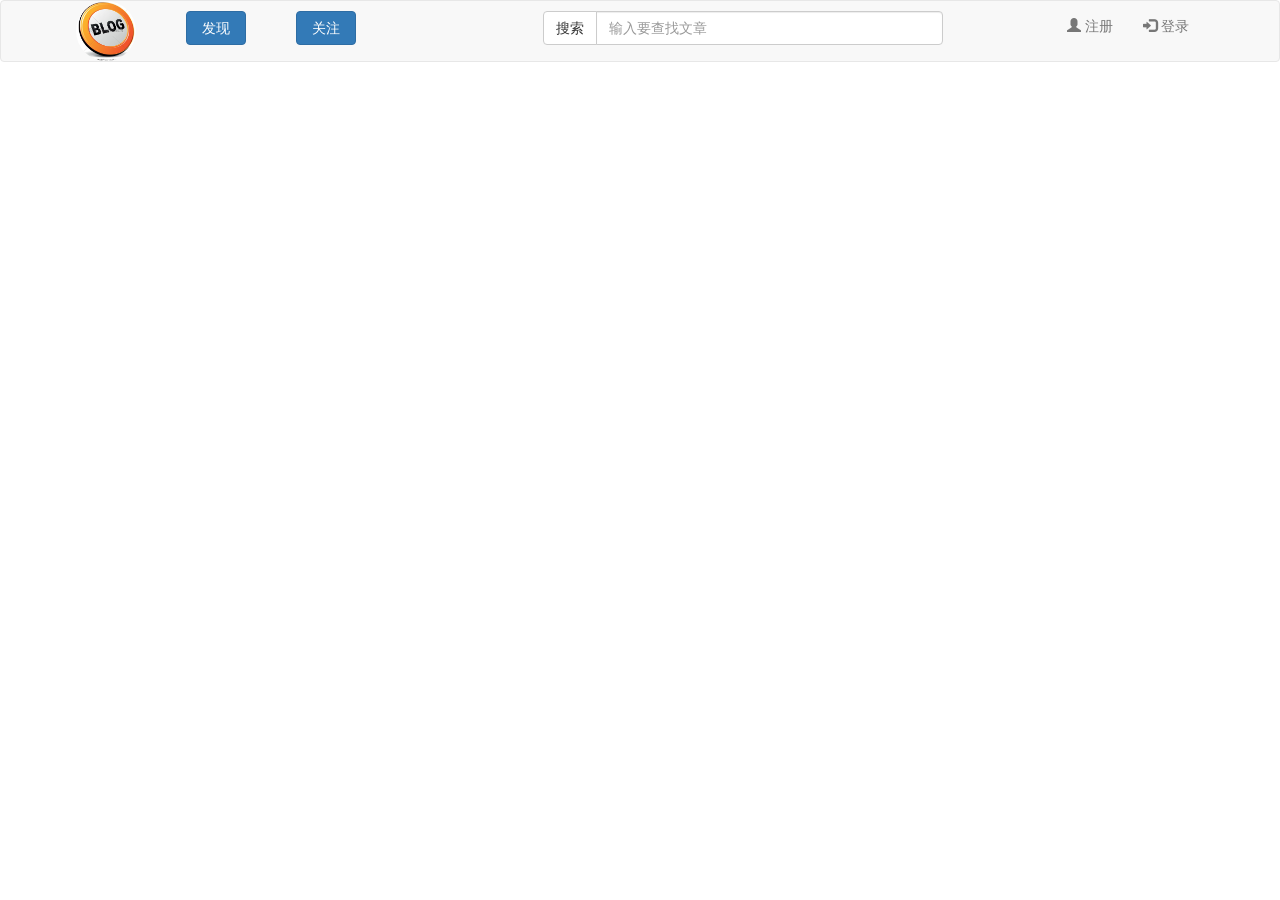
<file: web-front_end/html/index.html>
<!DOCTYPE html>
<html lang="en">
<head>
    <meta charset="UTF-8">
    <title>首页</title>
    <link href="../css/bootstrap.css" rel="stylesheet">
    <script type="text/javascript" src="../js/jquery-3.3.1.js"></script>
    <script type="text/javascript" src="../js/jquery.cookie.js"></script>
    <script src="../js/paging_model.js"></script>
    <link rel="stylesheet" href="../css/app.css">
    <script type="text/javascript"src="../js/common.js"></script>

</head>
<body>
<nav class="navbar navbar-default" id="nav" role="navigation">
    <div class="container-fluid">
        <div class="navbar-header" style="width: 60px; height: 60px;margin-left: 60px;" >
            <a href=""><img src="../img/logo.jpg" style="height: 100%;width: 100%" class="img-circle"></a>
        </div>
        <div class="nav_btn">
            <button type="button" class="btn btn-primary btn-block" onclick="find_btn()">发现</button>
        </div>
        <div class="nav_btn">
            <button type="button" class="btn btn-primary btn-block" onclick="fllow_btn()">关注</button>
        </div>
        <div class="input-group search_input">
            <span class="input-group-btn">
                <button class="btn btn-default" type="button">搜索</button>
            </span>
            <input type="text" class="form-control" placeholder="输入要查找文章">
        </div>
        <ul class="nav navbar-nav navbar-right nav_ul" id="user_info">
            <li><a href="login.html"><span class="glyphicon glyphicon-user"></span> 注册</a></li>
            <li><a href="login.html"><span class="glyphicon glyphicon-log-in"></span> 登录</a></li>
        </ul>
    </div>
</nav>
<div style="padding-top: 60px">
    <div class="article_body" id="order1">
        <div id="article_body">
        </div>
        <div id="pagelist"></div>

    </div>
</div>

</body>


<script type="text/javascript">
    $(document).ready(function(){
        //首先获取导航栏距离浏览器顶部的高度
        var top = $('#nav').offset().top;
        //开始监控滚动栏scroll
        $(document).scroll(function(){
        //获取当前滚动栏scroll的高度并赋值
            var scrTop = $(window).scrollTop();
            //开始判断如果导航栏距离顶部的高度等于当前滚动栏的高度则开启悬浮
            if(scrTop >= top){
                $('#nav').css({'position':'fixed','top':'0','width':'100%'});
            }else{//否则清空悬浮
                $('#nav').css({'position':'','top':''});
            }
        })
    })
</script>
<script>
    let wand=$.cookie('this_token');
    let user_identity=$.cookie('this_id');
    let str1='';
    let str2='';
    let str3='';
    $(document).ready(function(){
        $.ajax({
            url: 'http://www.lfork.top/blog/user/getUserInfo',//相对应的esb接口地址
            type: 'post',
            data: {"identity": user_identity,"token":wand},//向服务器（接口）传递的参数
            success: function (data) {//服务器（接口）返回来的数据
                let obj = eval('(' + data + ')');
                if(obj.code==100){
                    str2='UserInfo.html?this_identity='+user_identity;
                    str1+='<a href="'+str2+'">'
                    str1+='<div class="navbar-header" style="width: 60px; height: 60px;float: left">'
                    str1+='<img src="'+obj.data.headPortrait+'" style="height: 100%;width: 100%" class="img-circle">'
                    str1+='</div>'
                    str1+='<div style="width: 60px; height: 60px;float: left;line-height: 60px">'
                    str1+= '<span>'+user_identity+'</span>'
                    str1+= '</div>'
                    str1+= '</a>'
                    str1+='<div class="nav_btn">'
                    str1+='<button type="button" class="btn btn-primary btn-block" id="wr_btn" onclick="my_btn()">我的</button></div>'
                    str1+='<div class="nav_btn">'
                    str1+='<button type="button" class="btn btn-primary btn-block" id="wr_btn" onclick="btn()">写文章</button></div>'

                    $("#user_info").html(str1);
                }else{
                    str3+='<li><a href="login.html"><span class="glyphicon glyphicon-user"></span> 注册</a></li>'
                    str3+='<li><a href="login.html"><span class="glyphicon glyphicon-log-in"></span> 登录</a></li>'
                    $("#user_info").html(str3);
                }
            }
        })
    });
    $(document).ready(function () {
        let total='';
        $.ajax({

            url: ' http://www.lfork.top/blog/user/article/page',//相对应的esb接口地址

            type: 'post',

            data: {"pn": 1, "ps":5,},//向服务器（接口）传递的参数

            success: function (data) {//服务器（接口）返回来的数据
                if (data.code == 100) {//如果返回来的信息说明提交的信息为正确的
                    total=data.data.recordCount;
                    let datas = data.data.result;
                    let str ='';
                    let str1 ='';
                    let pattr1=/<img\b.*?(?:\>|\/>){1}/gi;
                    let pattr2=/\bsrc\b\s*=\s*[\'\"]?([^\'\"]*)[\'\"]?/i;
                    for(let i=0; i<datas.length;i++){
                        let str2='';
                        let arr='';
                        str2 = datas[i].content
                        if(str2!=null){
                            arr = str2.match(pattr1);
                        }
                        if(arr!=null){
                            for(index of arr){
                                console.log(index.match(pattr2));
                                console.log(arr[1]);
                            }
                        }
                        str += '<div class="single_article">'
                        str += '<div class="article_msg">'
                        str +='<a href="articl_detail.html?id='+datas[i].id+'">'
                        str += '<h2>'+datas[i].title+'</h2>'
                        str += '</a>'
                        str += '<div class="article_char" >'+datas[i].content
                        str += '</div>'
                        str += '<div class="article_detail">'
                        str += '<ul>'
                        str += ' <li style="padding-left: 0">访问量:100</li>'
                        str += ' <li>赞数:10</li>'
                        str += '<li>评论条数：23</li>'
                        str += '<li>2018年11月1日 01点12分</li>'
                        str += '</ul>'
                        str += '</div>'
                        str += '</div>'
                        str += '<div class="article_img" >'
                        str += '<img width="100%" height="100%" src="../img/logo.jpg" />'
                        str += '</div>'
                        str += '</div>'
                    }
                    str1+='<div class="pager-list"></div>'
                    $('#article_body').html(str);
                    $('#pagelist').html(str1);
                    $('div.pager-list').pageList({
                        prevText: '前一页',
                        nextText: '下一页',
                        recordText: '共{0}页，{1}条记录',
                        totalCount: total,
                        goInputType: 'text',
                        //showGoLink: true,
                        showPageRange: 5,
                        renderPerCall: true,
                        clickCallback: function (currentPage) {
                            let str = next_page(currentPage);
                        }

                    });
                }
                else {//如果返回来的信息说明提供的信息为错误的


                }
            }

        });
    });
    function next_page(curpage) {
        $.ajax({

            url: 'http://www.lfork.top/blog/user/article/page',//相对应的esb接口地址

            type: 'post',

            data: {"pn": curpage,"ps":5},//向服务器（接口）传递的参数

            success: function (data) {//服务器（接口）返回来的数据
                if (data.code == 100) {//如果返回来的信息说明提交的信息为正确的
                    let datas = data.data.result;
                    let str='';
                    let pattr1=/<img\b.*?(?:\>|\/>){1}/gi;
                    let pattr2=/\bsrc\b\s*=\s*[\'\"]?([^\'\"]*)[\'\"]?/i;
                    for(let i=0; i<datas.length;i++){
                        let str2='';
                        let arr='';
                        str2 = datas[i].content
                        if(str2!=null){
                            arr = str2.match(pattr1);
                        }
                        if(arr!=null){
                            for(index of arr){
                                index.match(pattr2)
                            }

                        }
                        str += '<div class="single_article">'
                        str += '<div class="article_msg">'
                        str +='<a href="articl_detail.html?id='+datas[i].id+'">'
                        str += '<h2>'+datas[i].title+'</h2>'
                        str += '</a>'
                        str += '<div class="article_char">'+datas[i].content
                        str += '</div>'
                        str += '<div class="article_detail">'
                        str += '<ul>'
                        str += ' <li style="padding-left: 0">访问量:100</li>'
                        str += ' <li>赞数:10</li>'
                        str += '<li>评论条数：23</li>'
                        str += '<li>2018年11月1日 01点12分</li>'
                        str += '</ul>'
                        str += '</div>'
                        str += '</div>'
                        str += '<div class="article_img" >'
                        str += '<img width="100%" height="100%" src="../img/logo.jpg" />'
                        str += '</div>'
                        str += '</div>'
                    }
                    $('#article_body').empty;
                    $('#article_body').html(str);
                } else {//如果返回来的信息说明提供的信息为错误的

                }
            }
        });
    }
</script>

</html>
</file>
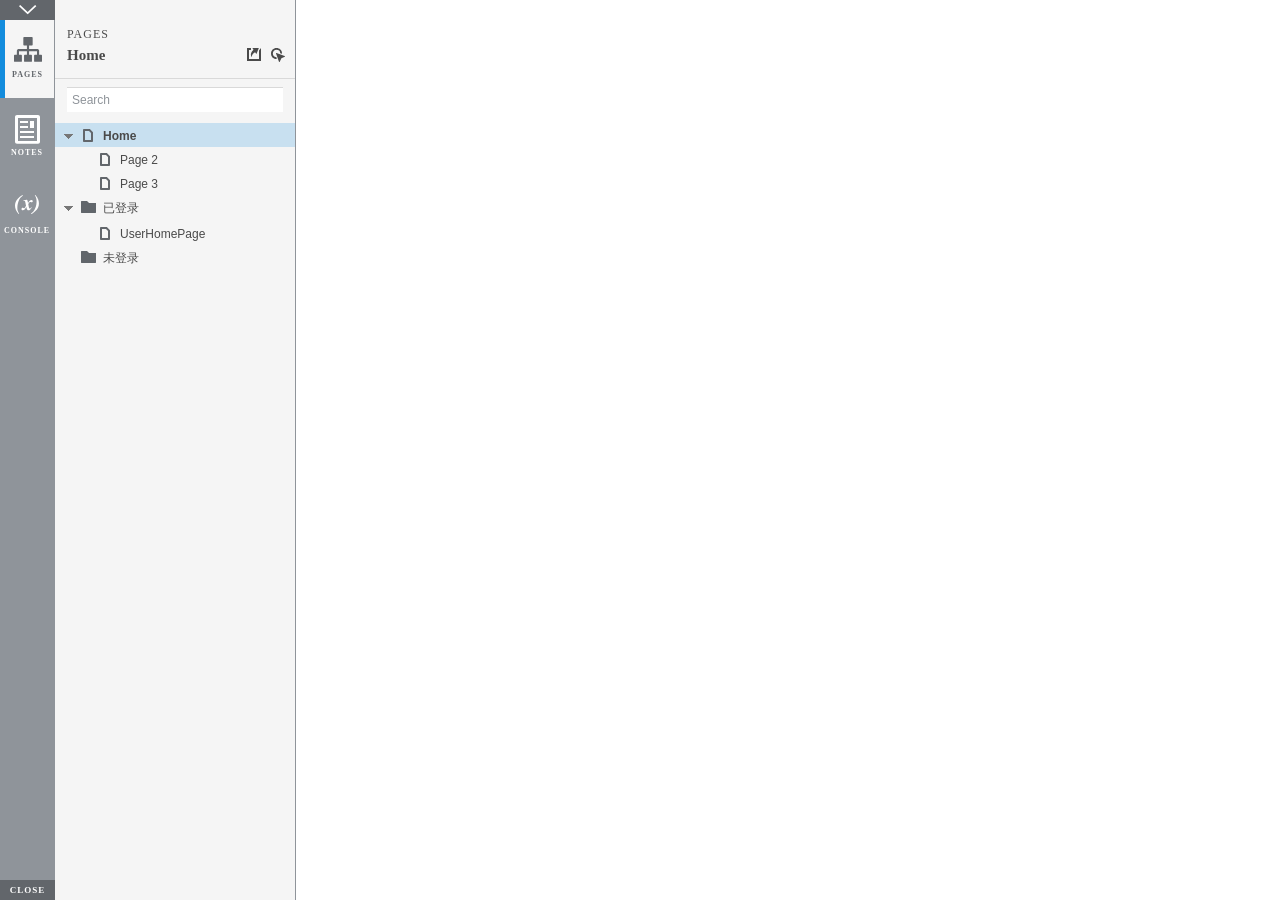
<file: documention/p1_Requirement Analysis/prototype/index.html>
<!DOCTYPE html>
<html xmlns="http://www.w3.org/1999/xhtml" xml:lang="en" lang="en">
<head>
    <title>Untitled Document</title>
    <meta http-equiv="X-UA-Compatible" content="IE=edge"/>
    <meta http-equiv="content-type" content="text/html; charset=utf-8" />
    <meta name="viewport" content="width=device-width, initial-scale=1.0" />
    <meta name="apple-mobile-web-app-capable" content="yes" />
    <link type="text/css" href="resources/css/reset.css" rel="Stylesheet" />
    <link type="text/css" href="resources/css/default.css" rel="Stylesheet" />
    <!--<link href='https://fonts.googleapis.com/css?family=Nunito:300' rel='stylesheet' type='text/css'>-->

    <script type="text/javascript">
        if (location.href.toString().indexOf('file://localhost/') == 0) {
            location.href = location.href.toString().replace('file://localhost/', 'file:///');
        }
    </script>

    <!-- 8.0.0.3379 -->
<script src="resources/scripts/jquery-1.7.1.min.js"></script>
<script src="resources/scripts/startPre.js"></script>
<script src="data/document.js"></script>

    <style type="text/css">

#outerContainer {
	width:1000px;
	height:1500px;
}

.vsplitbar {
    width: 3px;
    /*background: #B9B9B9;*/
    border-right: 1px solid #8f949a;
}

.vsplitbar:hover, .vsplitbar.active {
    background: #8f949a;
}

#rightPanel {
    background-color: White;
}

/*#leftPanel {
    min-width: 120px;
}*/

.splitterMask {
   position:absolute;
   top: 0;
   left: 0;
   width: 100%;
   height: 100%;
   overflow: hidden;
   background-image: url(resources/images/transparent.gif);
   z-index: 20000;
}

    </style>
    <script type="text/javascript" language="JavaScript"><!--
        var SITEMAP_COLLAPSE_VAR_NAME = 'c';
        var PLUGIN_VAR_NAME = 'g';
        var FOOTNOTES_VAR_NAME = 'fn';
        var ADAPTIVE_VIEW_VAR_NAME = 'view';
        var lastLeftPanelWidth = 295;
        var toolBarOnly = true;

        // isolate scope
        (function() {
            setUpController();
            
            var configuration = $axure.document.configuration;
            var _settings = {};
            _settings.projectId = configuration.prototypeId;
            _settings.isAxshare = configuration.isAxshare;
            _settings.loadFeedbackPlugin = configuration.loadFeedbackPlugin;
            var cHash = getHashStringVar(SITEMAP_COLLAPSE_VAR_NAME);
            _settings.startCollapsed = cHash == "1";
            if(cHash == "2") closePlayer();
            var gHash = getHashStringVar(PLUGIN_VAR_NAME);
            if(gHash == "") gHash = 1;
            _settings.startPluginGid = gHash;

            $axure.player.settings = _settings;

            $(window).bind('load', function() {
                if(CHROME_5_LOCAL && !$('body').attr('pluginDetected')) {
                    window.location = 'resources/chrome/chrome.html';
                }
            });

            $(document).ready(function() {
                $axure.page.bind('load.start', mainFrame_onload);
                $axure.messageCenter.addMessageListener(messageCenter_message);

                $(document).on('pluginShown', function (event, data) {
                    setVarInCurrentUrlHash('g', data ? data : '');
                });

                $(document).on('pluginCreated', function(event, data) {
                    if($axure.player.settings.startPluginGid == data) {
                        $axure.player.showPlugin(data);
                    }
                });

                if($axure.player.settings.loadFeedbackPlugin) {
                    if($axure.player.settings.isAxshare) {
                        $axure.utils.loadJS('/Scripts/plugins/feedback/feedback8.js');
                    } else {
                        $axure.utils.loadJS('http://share.axure.com/Scripts/plugins/feedback/feedback8.js');
                    }
                }

                if(navigator.userAgent.indexOf("MSIE") >= 0) $('#outerContainer').width('100%');
                initialize();
                if($axure.player.settings.startCollapsed) $('#outerContainer').splitter({ sizeLeft: 0 });
                else $('#outerContainer').splitter({ sizeLeft: lastLeftPanelWidth });
                $('#leftPanel').width(lastLeftPanelWidth);
                
                $(window).resize(function() { resizeContent(); });

                $('#maximizePanelContainer').hide();

                initializeLogo();

                $(window).resize();
                resizeContent();
                
                $axure.player.collapseToBar();

                if($axure.player.settings.startCollapsed) {
                    collapse();
                    $('#leftPanel').width(0);
                }

                if(MOBILE_DEVICE) {
                    $('#interfaceControlFrameMinimizeContainer').height('45px');
                    $('#interfaceControlFrameMinimizeContainer a').height('45px');
                    $('#interfaceControlFrameHeaderContainer').css('margin-top','45px');
                    $('#interfaceControlFrameCloseContainer a').css('padding','10px 0px');
                    $('#maximizePanelContainer').height('45px');//.css('top','inherit').css('bottom','0px');

                    $('body').removeClass('hashover');

                    if(IOS) {
                        $('#rightPanel').css('overflow', 'auto').css('-webkit-overflow-scrolling', 'touch').css('-ms-overflow-x', 'hidden');

                        window.addEventListener("orientationchange", function() {
                            var viewport = document.querySelector("meta[name=viewport]");
                            //so iOS doesn't zoom when switching back to portrait
                            viewport.setAttribute('content', 'width=device-width, initial-scale=1.0, maximum-scale=1.0');
                            viewport.setAttribute('content', 'width=device-width, initial-scale=1.0');
                            resizeContent();
                        }, false);

                        $axure.page.bind('load.start', function() {
                            resizeContent();
                        });
                    }
                }

            });

            function initialize() {
                var legacyQString = getQueryString("Page");
                if (legacyQString.length > 0) {
                    location.href = location.href.substring(0, location.href.indexOf("?")) + "#p=" + legacyQString;
                    return;
                }

                var mainFrame = document.getElementById("mainFrame");
                //if it's local file on safari, test if we can access mainframe after its loaded
                if(SAFARI && document.location.href.indexOf('file://') >= 0) {
                    $(mainFrame).load(function () {
                        var canAccess;
                        try {
                            var mainFrameWindow = mainFrame.contentWindow || mainFrame.contentDocument;
                            mainFrameWindow['safari_file_CORS'] = 'Y';
                            canAccess = mainFrameWindow['safari_file_CORS'] === 'Y';
                        } catch(err) {
                            canAccess = false;
                        }

                        if(!canAccess) window.location = 'resources/chrome/safari.html';
                    });
                }

                mainFrame.contentWindow.location.href = getInitialUrl();
            }

            function initializeLogo() {
                if($axure.document.configuration.logoImagePath) {
                    var image = new Image();
                    image.onload = function() {
                        $('#logoImage').css('max-width', this.width + 'px');
                        $axure.player.resizeContent();
                    };
                    image.src = $axure.document.configuration.logoImagePath;
                
                    $('#interfaceControlFrameLogoImageContainer').html('<img id="logoImage" src="" />');
                    $('#logoImage').attr('src', $axure.document.configuration.logoImagePath).load(function() { resizeContent(); });
                } else $('#interfaceControlFrameLogoImageContainer').hide();

                if ($axure.document.configuration.logoImageCaption) {
                    $('#interfaceControlFrameLogoCaptionContainer').html($axure.document.configuration.logoImageCaption);
                } else $('#interfaceControlFrameLogoCaptionContainer').hide();

                if(!$('#interfaceControlFrameLogoImageContainer').is(':visible') && !$('#interfaceControlFrameLogoCaptionContainer').is(':visible')) {
                    $('#interfaceControlFrameLogoContainer').hide();
                }
            }

            var resizeContent = $axure.player.resizeContent = function() {
                var newHeight = $(window).height();
                var newWidth = $(window).width();

                var controlContainerHeight = newHeight;// - 30;
                if($('#interfaceControlFrameLogoContainer').is(':visible')) controlContainerHeight -= $('#interfaceControlFrameLogoContainer').outerHeight();// + 16;

                $('#outerContainer').height(newHeight).width(newWidth);
                $('.vsplitbar').height(newHeight);
                $('#leftPanel').height(newHeight);
                $('#interfaceControlFrame').height(newHeight);
                $('#interfaceControlFrameContainer').height(newHeight);
                $('#interfaceControlFrameHostContainer').height(controlContainerHeight);

                $('#rightPanel').height(newHeight);
                $('#mainFrame').height(newHeight);

                if($('#leftPanel').is(':visible')) $('#rightPanel').width($(window).width() - $('#leftPanel').width() - 1);// $('.vsplitbar').width());
                else $('#rightPanel').width($(window).width());

                $(document).trigger('ContainerHeightChange',[controlContainerHeight]);

                if(MOBILE_DEVICE) {
                    if(!(getHashStringVar(ADAPTIVE_VIEW_VAR_NAME).length > 0)) $axure.messageCenter.postMessage('setAdaptiveViewForSize', {'width':newWidth, 'height':$('#rightPanel').height()});
                }
            }

            var collapseToBar = $axure.player.collapseToBar = function() {
                lastLeftPanelWidth = $('#leftPanel').width();
                $('#leftPanel').width('55px');
                $('.vsplitbar').hide();
                $('#rightPanel').width($(window).width() - $('#leftPanel').width());
                $(window).resize();
                $('#outerContainer').trigger('resize');
                toolBarOnly = true;
            }

            var expandFromBar = $axure.player.expandFromBar = function() {
                if($('.vsplitbar').is(':visible')) return;

                $('#leftPanel').width(lastLeftPanelWidth);
                $('.vsplitbar').show();
                $('#rightPanel').width($(window).width() - $('#leftPanel').width() - 1);// $('.vsplitbar').width());
                $(window).resize();
                $('#outerContainer').trigger('resize');
                toolBarOnly = false;
            }

        })();

        function messageCenter_message(message, data) {
            if(message == 'expandFrame') expand();
            else if(message == 'getCollapseFrameOnLoad' && $axure.player.settings.startCollapsed && !MOBILE_DEVICE) $axure.messageCenter.postMessage('collapseFrameOnLoad');
        }

        
        function getInitialUrl() {
            var pageName = getHashStringVar("p");
            if(pageName.length > 0) return pageName + ".html";
            else {
                var url = getFirstPageUrl($axure.document.sitemap.rootNodes);
                return (url ? url : "about:blank");
            }
        }

        function getFirstPageUrl(nodes) {
            for (var i = 0; i < nodes.length; i++) {
                var node = nodes[i];
                if (node.url) return node.url;
                else {
                    var hasChildren = (node.children && node.children.length > 0);
                    if (hasChildren) {
                        var url = getFirstPageUrl(node.children);
                        if (url) return url;
                    }
                }
            }
            return null;
        }

        function closePlayer() {
            if($axure.page.location) window.location.href = $axure.page.location;
            else {
                var pageFile = getInitialUrl();
                var currentLocation = window.location.toString();
                window.location.href = currentLocation.substr(0, currentLocation.lastIndexOf("/") + 1) + pageFile;
            }
        }

        function replaceHash(newHash) {
            var currentLocWithoutHash = window.location.toString().split('#')[0];

            //We use replace so that every hash change doesn't get appended to the history stack.
            //We use replaceState in browsers that support it, else replace the location
            if(typeof window.history.replaceState != 'undefined') {
                try {
                    //Chrome 45 (Version 45.0.2454.85 m) started throwing an error here when generated locally (this only happens with sitemap open) which broke all interactions.
                    //try catch breaks the url adjusting nicely when the sitemap is open, but all interactions and forward and back buttons work.
                    //Uncaught SecurityError: Failed to execute 'replaceState' on 'History': A history state object with URL 'file:///C:/Users/Ian/Documents/Axure/HTML/Untitled/start.html#p=home' cannot be created in a document with origin 'null'.
                    window.history.replaceState(null, null, currentLocWithoutHash + newHash);
                } catch(ex) {}
            } else {
                window.location.replace(currentLocWithoutHash + newHash);
            }
        }

        function collapse() {
            setVarInCurrentUrlHash('c', 1);
            if(!toolBarOnly) lastLeftPanelWidth = $('#leftPanel').width();

            $('#maximizePanelContainer').show();
            $('#leftPanel').hide();
            $('.vsplitbar').hide();
            $('#rightPanel').width($(window).width());
            $(window).resize();
            $('#outerContainer').trigger('resize');

            $(document).trigger('sidebarCollapse');

            if(MOBILE_DEVICE) {
                $('#maximizePanelContainer').animate({
                    top:$('#rightPanel').height() - $('#maximizePanelContainer').height()
                }, 300, 'swing', function() {
                    $('#maximizePanelContainer').css('top', 'inherit').css('bottom', '0px');
                });
            }
        }

        function expand() {
            if(MOBILE_DEVICE) {
                $('#maximizePanelContainer').css('top', '0px').css('bottom', 'inherit');
            }

            deleteVarFromCurrentUrlHash('c');
            $('#maximizePanelContainer').hide();
            $('#leftPanel').width(lastLeftPanelWidth);
            $('#leftPanel').show();
            if(!toolBarOnly) {
                $('.vsplitbar').show();
                $('#rightPanel').width($(window).width() - $('#leftPanel').width() - 1);
            } else {
                $axure.player.collapseToBar();
            }
            $(window).resize();
            $('#outerContainer').trigger('resize');

            $(document).trigger('sidebarExpanded');
        }


        function mainFrame_onload() {
            if($axure.page.pageName) document.title = $axure.page.pageName;
        }

        function getQueryString(query) {
            var qstring = self.location.href.split("?");
            if(qstring.length < 2) return "";
            return GetParameter(qstring, query);
        }
        
        function GetParameter(qstring, query) {
            var prms = qstring[1].split("&");
            var frmelements = new Array();
            var currprmeter, querystr = "";

            for(var i = 0; i < prms.length; i++) {
                currprmeter = prms[i].split("=");
                frmelements[i] = new Array();
                frmelements[i][0] = currprmeter[0];
                frmelements[i][1] = currprmeter[1];
            }

            for(j = 0; j < frmelements.length; j++) {
                if(frmelements[j][0].toLowerCase() == query.toLowerCase()) {
                    querystr = frmelements[j][1];
                    break;
                }
            }
            return querystr;
        }
        
        function getHashStringVar(query) {
            var qstring = self.location.href.split("#");
            if(qstring.length < 2) return "";
            return GetParameter(qstring, query);
        }

        function setHashStringVar(currentHash, varName, varVal) {
            var varWithEqual = varName + '=';
            var poundVarWithEqual = varVal === '' ? '' :  '#' + varName + '=' + varVal;
            var ampVarWithEqual = varVal === '' ? '' :  '&' + varName + '=' + varVal;
            var hashToSet = '';

            var pageIndex = currentHash.indexOf('#' + varWithEqual);
            if(pageIndex == -1) pageIndex = currentHash.indexOf('&' + varWithEqual);
            if(pageIndex != -1) {
                var newHash = currentHash.substring(0, pageIndex);

                newHash = newHash == '' ? poundVarWithEqual : newHash + ampVarWithEqual;

                var ampIndex = currentHash.indexOf('&', pageIndex + 1);
                if(ampIndex != -1) {
                    newHash = newHash == '' ? '#' + currentHash.substring(ampIndex + 1) : newHash + currentHash.substring(ampIndex);
                }
                hashToSet = newHash;
            } else if(currentHash.indexOf('#') != -1) {
                hashToSet = currentHash + ampVarWithEqual;
            } else {
                hashToSet = poundVarWithEqual;
            }

            if(hashToSet != '' || varVal == '') {
                return hashToSet;
            }

            return null;
        }

        function setVarInCurrentUrlHash(varName, varVal) {
            var newHash = setHashStringVar(window.location.hash, varName, varVal);

            if(newHash != null) {
                replaceHash(newHash);
            }
        }

        function deleteHashStringVar(currentHash, varName) {
            var varWithEqual = varName + '=';

            var pageIndex = currentHash.indexOf('#' + varWithEqual);
            if(pageIndex == -1) pageIndex = currentHash.indexOf('&' + varWithEqual);
            if(pageIndex != -1) {
                var newHash = currentHash.substring(0, pageIndex);

                var ampIndex = currentHash.indexOf('&', pageIndex + 1);

                //IF begin of string....if none blank, ELSE # instead of & and rest
                //IF in string....prefix + if none blank, ELSE &-rest
                if(newHash == '') { //beginning of string
                    newHash = ampIndex != -1 ? '#' + currentHash.substring(ampIndex + 1) : '';
                } else { //somewhere in the middle
                    newHash = newHash + (ampIndex != -1 ? currentHash.substring(ampIndex) : '');
                }

                return newHash;
            }

            return null;
        }

        function deleteVarFromCurrentUrlHash(varName) {
            var newHash = deleteHashStringVar(window.location.hash, varName);

            if(newHash != null) {
                replaceHash(newHash);
            }
        }
    --></script>
    
    <link type="text/css" rel="Stylesheet" href="plugins/sitemap/styles/sitemap.css" />
    <link type="text/css" rel="Stylesheet" href="plugins/page_notes/styles/page_notes.css" />
    <link type="text/css" rel="Stylesheet" href="plugins/debug/styles/debug.css" />
    <script src="resources/scripts/startPost.js"></script>


    <!--<link type="text/css" rel="Stylesheet" href="plugins/recordplay/styles/recordplay.css" />
    <script type="text/javascript" src="plugins/recordplay/recordplay.js"></script>-->
    

</head>
<body scroll="no" class="hashover">
    <div id="outerContainer">

        <div id="leftPanel">
            <div id="interfaceControlFrame">
                <div id="interfaceControlFrameMinimizeContainer">
                    <a title="Collapse" id="interfaceControlFrameMinimizeButton" onclick="collapse();">&nbsp;</a>
                </div>
                <div id="interfaceControlFrameHeaderContainer">
                    <ul id="interfaceControlFrameHeader"></ul>
                </div>
                <div id="interfaceControlFrameContainer">
                    <div id="interfaceControlFrameLogoContainer">
                        <div id="interfaceControlFrameLogoImageContainer"></div>
                        <div id="interfaceControlFrameLogoCaptionContainer"></div>
                    </div>
                    <div id="interfaceControlFrameHostContainer">
                    </div>
                </div>
                <div id="interfaceControlFrameCloseContainer">
                    <a title="Close" id="interfaceControlFrameCloseButton" onclick="closePlayer();">CLOSE</a>
                </div>
            </div>
        </div>
        <div id="rightPanel">
            <iframe id="mainFrame" name="mainFrame" width="100%" height="100%" src="" frameborder="0" style="display: block;" webkitallowfullscreen mozallowfullscreen allowfullscreen></iframe>
        </div>

    </div>

    <div id="maximizePanelContainer">
        <iframe id="expandFrame" src="resources/expand.html" width="100%" height="100%" scrolling="no" allowtransparency="true" frameborder="0"></iframe>
    </div>

</body>
</html>
</file>
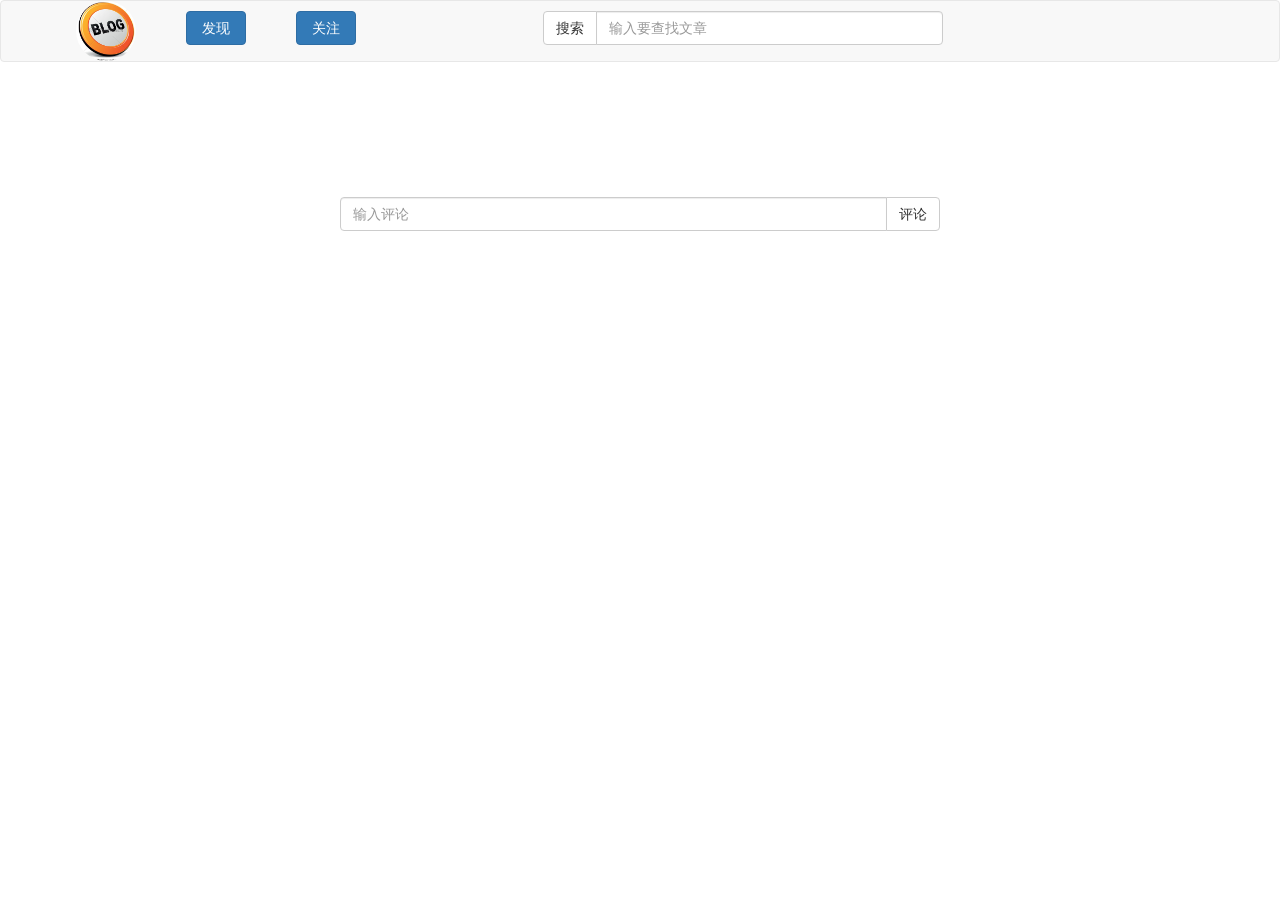
<file: web-front_end/html/articl_detail.html>
<!DOCTYPE html>
<html lang="en">
<head>
    <meta charset="UTF-8">
    <title>文章详情</title>
    <link href="../css/bootstrap.css" rel="stylesheet">
    <script type="text/javascript" src="../js/jquery-3.3.1.js"></script>
    <script type="text/javascript" src="../js/jquery.cookie.js"></script>
    <link rel="stylesheet" href="../css/app.css">
    <script src="../js/paging_model.js"></script>
    <link type="text/css" rel="stylesheet" href="../css/xcConfirm.css">
    <script type="text/javascript" src="../js/xcConfirm.js"></script>
    <script type="text/javascript"src="../js/common.js"></script>
</head>
<body>
<nav class="navbar navbar-default" id="nav" role="navigation">
    <div class="container-fluid">
        <div class="navbar-header" style="width: 60px; height: 60px;margin-left: 60px;" >
            <a href="" id="index_id"><img src="../img/logo.jpg" style="height: 100%;width: 100%" class="img-circle"></a>
        </div>
        <div class="nav_btn">
            <button type="button" class="btn btn-primary btn-block" onclick="find_btn()">发现</button>
        </div>
        <div class="nav_btn">
            <button type="button" class="btn btn-primary btn-block" onclick="fllow_btn()">关注</button>
        </div>
        <div class="input-group search_input">
            <span class="input-group-btn">
                <button class="btn btn-default" type="button">搜索</button>
            </span>
            <input type="text" class="form-control" placeholder="输入要查找文章">
        </div>
        <ul class="nav navbar-nav navbar-right nav_ul" id="user_info">

        </ul>
    </div>
</nav>
<div style="padding-top: 60px">
    <div id="article_tittle" style="height: 50px;width: 600px;margin: 0 auto;" >
    </div>
    <div id="article_user">
        <div class="follow-detail" id="user_self">
        </div>
    </div>
    <div  class="content_area" id="article_content" style="margin-top: 5px">

    </div>
    <div class="review_area" >
        <div class="input-group ">
            <input type="text" class="form-control" placeholder="输入评论" id="review_content">
            <span class="input-group-btn">
                    <button class="btn btn-default" type="button" onclick="btn_review()">评论</button>
            </span>

        </div>
    </div>
    <div class="review_area" style="margin-top: 20px;">
        <div id="article_review_body" >
        </div>
        <div id="pagelist">
        </div>
    </div>
</div>

</body>
<script>
    let article_id=GetQueryString("id");
    let user_identity=$.cookie('this_id');
    let wand=$.cookie('this_token');
    let str1='';
    let str2='';
    let str3='';
    let str4='';
    $(document).ready(function () {
        //首先获取导航栏距离浏览器顶部的高度
        var top = $('#nav').offset().top;
        //开始监控滚动栏scroll
        $(document).scroll(function () {
            //获取当前滚动栏scroll的高度并赋值
            var scrTop = $(window).scrollTop();
            //开始判断如果导航栏距离顶部的高度等于当前滚动栏的高度则开启悬浮
            if (scrTop >= top) {
                $('#nav').css({'position': 'fixed', 'top': '0', 'width': '100%'});
            } else {//否则清空悬浮
                $('#nav').css({'position': '', 'top': ''});
            }
        })
    });

    $(document).ready(function(){
        $.ajax({
            url: 'http://www.lfork.top/blog/user/getUserInfo',//相对应的esb接口地址
            type: 'post',
            data: {"identity": user_identity,"token":wand},//向服务器（接口）传递的参数
            success: function (data) {//服务器（接口）返回来的数据
                let obj = eval('(' + data + ')');
                if(obj.code==100){
                    str2='UserInfo.html?this_identity='+user_identity;
                    str6='index.html?this_identity='+user_identity;
                    str1+='<a href="'+str2+'">'
                    str1+='<div class="navbar-header" style="width: 60px; height: 60px;float: left">'
                    str1+='<img src="'+obj.data.headPortrait+'" style="height: 100%;width: 100%" class="img-circle">'
                    str1+='</div>'
                    str1+='<div style="width: 60px; height: 60px;float: left;line-height: 60px">'
                    str1+= '<span>'+user_identity+'</span>'
                    str1+= '</div>'
                    str1+= '</a>'
                    str1+='<div class="nav_btn">'
                    str1+='<button type="button" class="btn btn-primary btn-block" id="wr_btn" onclick="my_btn()">我的</button></div>'
                    str1+='<div class="nav_btn">'
                    str1+='<button type="button" class="btn btn-primary btn-block" id="wr_btn" onclick="btn()">写文章</button></div>'

                    str4+='<div class="user_all">'
                    str4+='<div class="user_head">'
                    str4+='<a href="UserInfo.html"><img src="'+obj.data.headPortrait+'" style="height: 100%;width: 100%" class="img-circle"></a>'
                    str4+='</div>'
                    str4+='<div class="user_detail">'
                    str4+='<h1>'+user_identity+'</h1>'
                    str4+='<ul>'
                    str4+='<li>文章数：200</li>'
                    str4+='<li class="li_item">|</li>'
                    str4+='<li class="li_item">字数：20</li>'
                    str4+='<li class="li_item">|</li>'
                    str4+='<li class="li_item">粉丝：28</li>'
                    str4+='<li class="li_item">|</li>'
                    str4+='<li class="li_item">赞数：99</li>'
                    str4+='</ul>'
                    str4+='</div>'
                    str4+='</div>'
                    $("#user_info").html(str1);
                    $("#index_id").attr("href",str6);
                    $("#user_self").html(str4);

                }else{
                    str3+='<li><a href="login.html"><span class="glyphicon glyphicon-user"></span> 注册</a></li>'
                    str3+='<li><a href="login.html"><span class="glyphicon glyphicon-log-in"></span> 登录</a></li>'
                    $("#user_info").html(str3);
                }
            }
        })
    });
    //获取文章信息
    $(document).ready(function(){
        $.ajax({
            url: 'http://www.lfork.top/blog/blog/user/article/id',//相对应的esb接口地址
            type: 'post',
            data: {"aid":article_id,"token":wand},//向服务器（接口）传递的参数
            success: function (data) {//服务器（接口）返回来的数据
                if(data.code==100){
                    let str1='';
                    let str2='';
                    str1+='<h1>'+ data.data.title+'</h1>'
                    str2+=data.data.content
                    $("#article_tittle").html(str1);
                    $("#article_content").html(str2);
                }else{

                }
            }
        })
    });
    //获取评论信息
    $().ready(function () {
        let total='';

        $.ajax({

            url: '  http://www.lfork.top/blog/user/comment/page',//相对应的esb接口地址

            type: 'post',

            data: {"pn": 1,"ps":5,"aid":article_id},//向服务器（接口）传递的参数

            success: function (data) {//服务器（接口）返回来的数据
                if (data.code == 100) {//如果返回来的信息说明提交的信息为正确的
                    total=data.data.recordCount;
                    let datas = data.data.result;
                    let str ='';
                    let str1 ='';

                    for(let i=0; i<datas.length;i++){
                        str+='<div style="height:80px;width: 600px;margin-top: 10px">'
                        str+= '<div class="user_head"> '
                        str+= ' <a href=""><img src="../img/logo.jpg" style="height: 100%;width: 100%" class="img-circle"></a>'
                        str+='</div>'
                        str+= '<div style="float: left;margin-left: 20px">'
                        str+='<div>'
                        str+= '<h4>'+datas[i].username+'</h4>'
                        str+='</div>'
                        str+='<div>'
                        str+='<p>'+(i+1)+'楼</p>'
                        str+= '</div>'
                        str+= '</div>'
                        str+= '</div>'
                        str+= '<div style="width: 600px; border-bottom: 1px solid #eeeeee;">'
                        str+= '<div style="font-size: 18px">'+datas[i].content+'</div>'
                        str+='<div style="margin-bottom: 5px;"><div class="input-group ">'
                        str+='<input style="display: none" id="re_id_'+(i+1)+'" value="'+datas[i].id+'">'
                        str+='<input type="text" class="form-control" placeholder="输入回复" id="re_content_'+(i+1)+'">'
                        str+='<span class="input-group-btn">'
                        str+='<button class="btn btn-default re" type="button">回复</button>'
                        str+= '</span>'
                        str+= '</div>'
                        str+='</div>'
                        str+= '</div>'
                    }
                    str1+='<div class="pager-list"></div>'
                    $('#article_review_body').html(str);
                    $('#pagelist').html(str1);
                    $('div.pager-list').pageList({
                        prevText: '前一页',
                        nextText: '下一页',
                        recordText: '共{0}页，{1}条记录',
                        totalCount: total,
                        goInputType: 'text',
                        //showGoLink: true,
                        showPageRange: 5,
                        renderPerCall: true,
                        clickCallback: function (currentPage) {
                            let str = next_page(currentPage);
                        }

                    });
                }
                else {//如果返回来的信息说明提供的信息为错误的


                }
            }

        });
    });
    function next_page(curpage) {
        $.ajax({

            url: ' http://www.lfork.top/blog/user/comment/page',//相对应的esb接口地址

            type: 'post',

            data: {"pn": curpage, "ps":5,"aid":article_id},//向服务器（接口）传递的参数

            success: function (data) {//服务器（接口）返回来的数据
                if (data.code == 100) {//如果返回来的信息说明提交的信息为正确的
                    let datas = data.data.result;
                    let str='';
                    for(let i=0; i<datas.length;i++){
                        str+='<div style="height:80px;width: 600px;margin-top: 10px">'
                        str+= '<div class="user_head"> '
                        str+= ' <a href=""><img src="../img/logo.jpg" style="height: 100%;width: 100%" class="img-circle"></a>'
                        str+='</div>'
                        str+= '<div style="float: left;margin-left: 20px">'
                        str+='<div>'
                        str+= '<h4>'+datas[i].username+'</h4>'
                        str+='</div>'
                        str+='<div>'
                        str+='<p>'+(5*(curpage-1)+i+1)+'楼</p>'
                        str+= ' </div>'
                        str+= ' </div>'
                        str+= ' </div>'
                        str+= ' <div style="width: 600px;border-bottom: 1px solid #eeeeee;">'
                        str+= ' <div style="font-size: 18px">'+datas[i].content+'</div>'
                        str+='<div style="margin-bottom: 5px;"><div class="input-group ">'
                        str+='<input style="display: none" id="re_id_'+(5*(curpage-1)+i+1)+'" value="'+datas[i].id+'">'
                        str+='<input type="text" class="form-control" placeholder="输入回复" id="re_content_'+(5*(curpage-1)+i+1)+'">'
                        str+='<span class="input-group-btn">'
                        str+='<button class="btn btn-default re" type="button">回复</button>'
                        str+= '</span>'
                        str+= '</div>'
                        str+='</div>'
                        str+= ' </div>'

                    }
                    $('#article_review_body').empty;
                    $('#article_review_body').html(str);
                } else {//如果返回来的信息说明提供的信息为错误的

                }
            }
        });
    }
    //回复事件

    $(".re").on("click",function(){
        alert($(this).parent().html());
    })




        // let wand2=$.cookie('this_token');
        //
        // let con=$("#re_content").val();
        // let r_id=$("#re_id").val();
        // if(user_identity==""){
        //     let txt=  "请登录";
        //     window.wxc.xcConfirm(txt, window.wxc.xcConfirm.typeEnum.warning);
        //
        // }else{
        //     if(con==""){
        //         let txt=  "请输入回复";
        //         window.wxc.xcConfirm(txt, window.wxc.xcConfirm.typeEnum.warning);
        //     }else{
        //         $.ajax({
        //             url: 'http://www.lfork.top/blog/user/comment/reply',//相对应的esb接口地址
        //             type: 'post',
        //             data: {"pid":r_id,"token":wand2,"content":con},//向服务器（接口）传递的参数
        //             success: function (data) {//服务器（接口）返回来的数据
        //                 alert(data.message);
        //                 if(data.code==100){
        //                     let txt=  "发布回复成功";
        //                     window.wxc.xcConfirm(txt, window.wxc.xcConfirm.typeEnum.success);
        //                 }else{
        //                     let txt=  "发布回复失败";
        //                     window.wxc.xcConfirm(txt, window.wxc.xcConfirm.typeEnum.error);
        //                 }
        //             }
        //         })
        //
        //     }
        // }

    //评论事件
    function btn_review() {
        let wand2=$.cookie('this_token');
        let con=$("#review_content").val();

        if(user_identity==""){
            let txt=  "请登录";
            window.wxc.xcConfirm(txt, window.wxc.xcConfirm.typeEnum.warning);

        }else{
            if(con==""){
                let txt=  "请输入评论";
                window.wxc.xcConfirm(txt, window.wxc.xcConfirm.typeEnum.warning);
            }else{
                $.ajax({
                    url: 'http://www.lfork.top/blog/user/comment/new',//相对应的esb接口地址
                    type: 'post',
                    data: {"aid":article_id,"token":wand2,"content":con},//向服务器（接口）传递的参数
                    success: function (data) {//服务器（接口）返回来的数据
                        if(data.code==100){
                            let txt=  "发布评论成功";
                            window.wxc.xcConfirm(txt, window.wxc.xcConfirm.typeEnum.success);
                        }else{
                            let txt=  "发布评论失败";
                            window.wxc.xcConfirm(txt, window.wxc.xcConfirm.typeEnum.error);
                        }
                    }
                })

            }
        }
    }


</script>
</html>
</file>
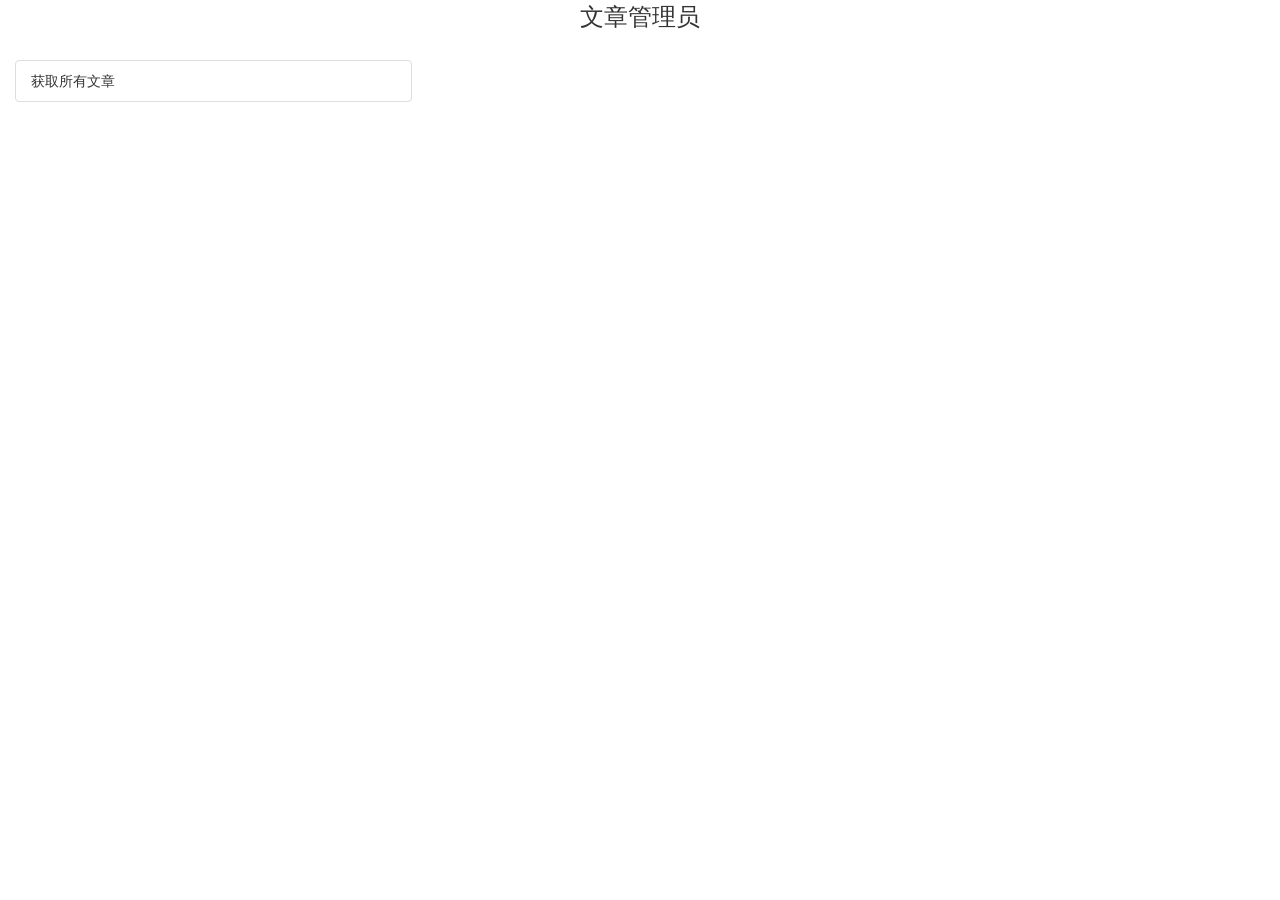
<file: web-front_end/html/articleManager.html>
<!DOCTYPE html>
<html lang="en">
<head>
    <meta charset="UTF-8">
    <title>文章管理员</title>
    <link href="../css/bootstrap.css" rel="stylesheet">
    <link href="../css/app.css" rel="stylesheet">
    <script type="text/javascript" src="../js/jquery-3.3.1.js"></script>
    <link type="text/css" rel="stylesheet" href="../css/xcConfirm.css">
    <script type="text/javascript" src="../js/xcConfirm.js"></script>
    <script src="../js/paging_model.js"></script>
</head>
<body>
<div class="" style="text-align: center;height: 60px;font-size: 24px">
    文章管理员
</div>
<div class="col-sm-4 manager_table">
    <div>
        <ul  class="list-group">
            <li class="list-group-item" id="change_item_1">获取所有文章</li>
        </ul>
    </div>
</div>
<div class="col-sm-8">
    <div id="order1" style="display: none">
        <div class="single_article">
            <div class="article_msg">
                <h2>月入3W的高级Java工程师都具备哪些能力？</h2>
                <div class="article_char">
                    <p>
                        很多面试，很多人员能力要求都有“Java高级工程师的字,眼很多面试，很多人员能力要求都有“Java高级工程师的字眼
                        很多面试，很多人员能力要求都有“Java高级工程师的字眼很多面试，很多人员能力要求都有“Java高级工程师的字眼
                        很多面试，很多人员能力要求都有“Java高级工程师的字眼很多面试，很多人员能力要求都有“Java高级工程师的字眼
                        很多面试，很多人员能力要求都有“Java高级工程师的字眼很多面试，很多人员能力要求都有“Java高级工程师的字眼
                    </p>
                </div>
                <div class="article_detail">
                    <ul>
                        <li style="padding-left: 0">访问量:100</li>
                        <li>赞数:10</li>
                        <li>评论条数：23</li>
                        <li>2018年11月1日 01点12分</li>
                    </ul>

                </div>
            </div>
            <div class="article_img" >
                <img width="100%" height="100%" src="../img/logo.jpg" />
            </div>
            <div class="article_btn">
                <button type="button" class="btn btn-primary btn-default">删除</button>
                <button type="button" class="btn btn-primary btn-default">允许发布</button>
            </div>
        </div>
        <div class="single_article">
            <div class="article_msg">
                <h2>月入3W的高级Java工程师都具备哪些能力？</h2>
                <div class="article_char">
                    <p>
                        很多面试，很多人员能力要求都有“Java高级工程师的字,眼很多面试，很多人员能力要求都有“Java高级工程师的字眼
                        很多面试，很多人员能力要求都有“Java高级工程师的字眼很多面试，很多人员能力要求都有“Java高级工程师的字眼
                        很多面试，很多人员能力要求都有“Java高级工程师的字眼很多面试，很多人员能力要求都有“Java高级工程师的字眼
                        很多面试，很多人员能力要求都有“Java高级工程师的字眼很多面试，很多人员能力要求都有“Java高级工程师的字眼
                    </p>
                </div>
                <div class="article_detail">
                    <ul>
                        <li style="padding-left: 0">访问量:100</li>
                        <li>赞数:10</li>
                        <li>评论条数：23</li>
                        <li>2018年11月1日 01点12分</li>
                    </ul>

                </div>
            </div>
            <div class="article_img" >
                <img width="100%" height="100%" src="../img/logo.jpg" />
            </div>
            <div class="article_btn">
                <button type="button" class="btn btn-primary btn-default">删除</button>
                <button type="button" class="btn btn-primary btn-default">允许发布</button>
            </div>
        </div>
        <div class="single_article">
            <div class="article_msg">
                <h2>月入3W的高级Java工程师都具备哪些能力？</h2>
                <div class="article_char">
                    <p>
                        很多面试，很多人员能力要求都有“Java高级工程师的字,眼很多面试，很多人员能力要求都有“Java高级工程师的字眼
                        很多面试，很多人员能力要求都有“Java高级工程师的字眼很多面试，很多人员能力要求都有“Java高级工程师的字眼
                        很多面试，很多人员能力要求都有“Java高级工程师的字眼很多面试，很多人员能力要求都有“Java高级工程师的字眼
                        很多面试，很多人员能力要求都有“Java高级工程师的字眼很多面试，很多人员能力要求都有“Java高级工程师的字眼
                    </p>
                </div>
                <div class="article_detail">
                    <ul>
                        <li style="padding-left: 0">访问量:100</li>
                        <li>赞数:10</li>
                        <li>评论条数：23</li>
                        <li>2018年11月1日 01点12分</li>
                    </ul>

                </div>
            </div>
            <div class="article_img" >
                <img width="100%" height="100%" src="../img/logo.jpg" />
            </div>
            <div class="article_btn">
                <button type="button" class="btn btn-primary btn-default">删除</button>
                <button type="button" class="btn btn-primary btn-default">允许发布</button>
            </div>
        </div>
        <div class="single_article">
            <div class="article_msg">
                <h2>月入3W的高级Java工程师都具备哪些能力？</h2>
                <div class="article_char">
                    <p>
                        很多面试，很多人员能力要求都有“Java高级工程师的字,眼很多面试，很多人员能力要求都有“Java高级工程师的字眼
                        很多面试，很多人员能力要求都有“Java高级工程师的字眼很多面试，很多人员能力要求都有“Java高级工程师的字眼
                        很多面试，很多人员能力要求都有“Java高级工程师的字眼很多面试，很多人员能力要求都有“Java高级工程师的字眼
                        很多面试，很多人员能力要求都有“Java高级工程师的字眼很多面试，很多人员能力要求都有“Java高级工程师的字眼
                    </p>
                </div>
                <div class="article_detail">
                    <ul>
                        <li style="padding-left: 0">访问量:100</li>
                        <li>赞数:10</li>
                        <li>评论条数：23</li>
                        <li>2018年11月1日 01点12分</li>
                    </ul>

                </div>
            </div>
            <div class="article_img" >
                <img width="100%" height="100%" src="../img/logo.jpg" />
            </div>
            <div class="article_btn">
                <button type="button" class="btn btn-primary btn-default">删除</button>
                <button type="button" class="btn btn-primary btn-default">允许发布</button>
            </div>
        </div>
        <div class="single_article">
            <div class="article_msg">
                <h2>月入3W的高级Java工程师都具备哪些能力？</h2>
                <div class="article_char">
                    <p>
                        很多面试，很多人员能力要求都有“Java高级工程师的字,眼很多面试，很多人员能力要求都有“Java高级工程师的字眼
                        很多面试，很多人员能力要求都有“Java高级工程师的字眼很多面试，很多人员能力要求都有“Java高级工程师的字眼
                        很多面试，很多人员能力要求都有“Java高级工程师的字眼很多面试，很多人员能力要求都有“Java高级工程师的字眼
                        很多面试，很多人员能力要求都有“Java高级工程师的字眼很多面试，很多人员能力要求都有“Java高级工程师的字眼
                    </p>
                </div>
                <div class="article_detail">
                    <ul>
                        <li style="padding-left: 0">访问量:100</li>
                        <li>赞数:10</li>
                        <li>评论条数：23</li>
                        <li>2018年11月1日 01点12分</li>
                    </ul>

                </div>
            </div>
            <div class="article_img" >
                <img width="100%" height="100%" src="../img/logo.jpg" />
            </div>
            <div class="article_btn">
                <button type="button" class="btn btn-primary btn-default">删除</button>
                <button type="button" class="btn btn-primary btn-default">允许发布</button>
            </div>
        </div>
        <div class="pager-list"></div>
    </div>
</div>

</body>
<script>
    $(document).ready(function () {
        var temp = "none";

        $("#change_item_1").click(function () {
            openMatter(1);
        });
        function openMatter(obj) {
            for (var i = 1; i < 2; i++) {
                if (i == obj) {
                    temp = "block";
                } else {
                    temp = "none";
                }
                document.getElementById("order" + i).style.display = temp;

            }
        }
    });
    $().ready(function () {
        $('div.pager-list').pageList({
            prevText: '前一页',
            nextText: '下一页',
            recordText: '共{0}页，{1}条记录',
            totalCount: 200,
            goInputType: 'text',
            //showGoLink: true,
            showPageRange: 5,
            renderPerCall: true,
            clickCallback: function (currentPage) {
                console.info("currentPage:" + currentPage);
            }
        });
    });
</script>
</html>
</file>
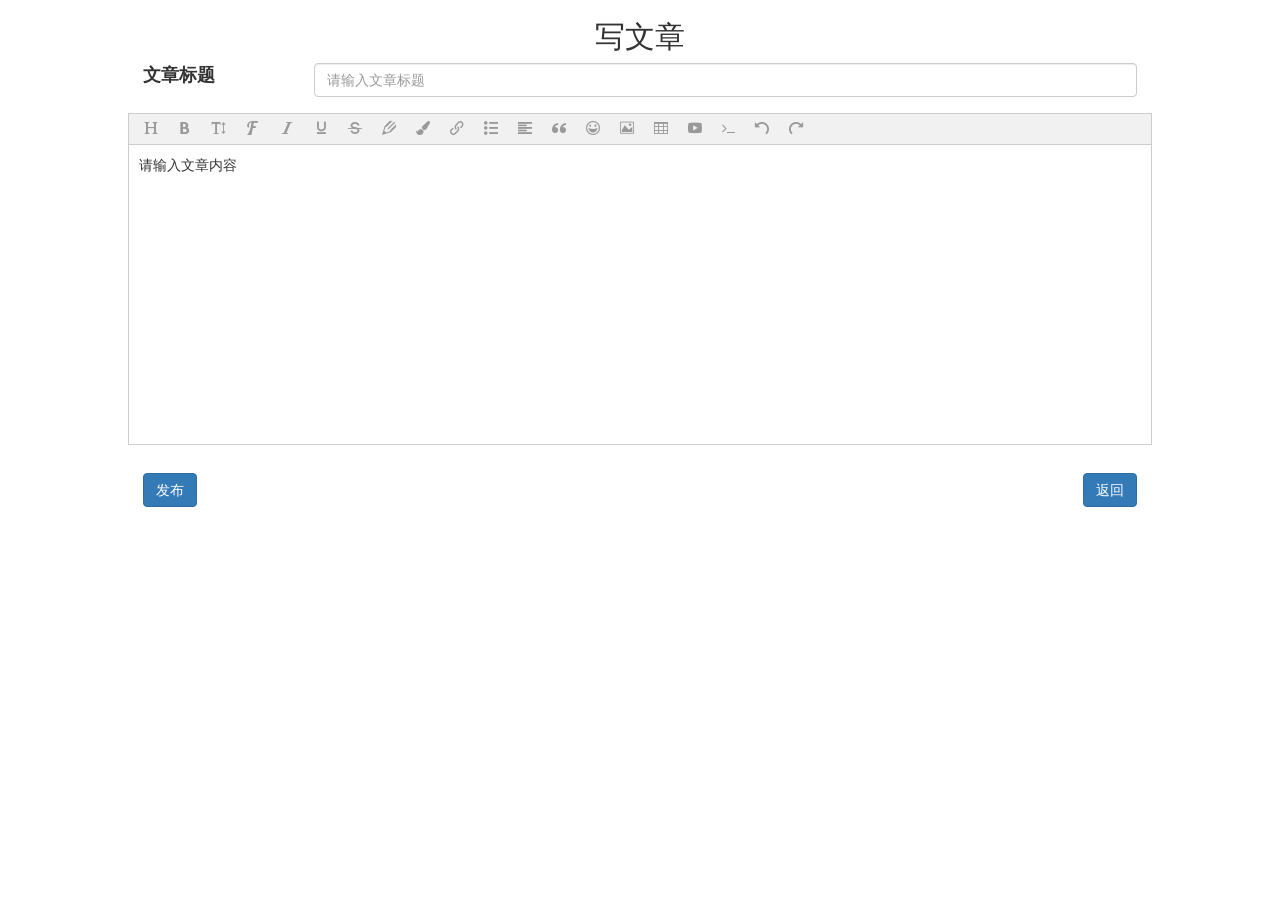
<file: web-front_end/html/demo.html>
<!DOCTYPE html>
<html>
<head>
    <meta charset="UTF-8">
    <title>写文章</title>
    <link type="text/css" href="../css/bootstrap.css" rel="stylesheet">
    <script type="text/javascript" src="../js/jquery-3.3.1.js"></script>
    <script type="text/javascript" src="../js/jquery.cookie.js"></script>
    <link type="text/css" rel="stylesheet" href="../css/xcConfirm.css">
    <script type="text/javascript" src="../js/xcConfirm.js"></script>
    <script type="text/javascript"src="../js/common.js"></script>
</head>
<body>
<div>
    <h2 style="text-align: center">写文章</h2>
    <div style="width: 1024px;height:50px;margin: 0 auto">
        <label class="col-sm-2 control-label" style="font-size: large">文章标题</label>
        <div class="col-sm-10">
            <input class="form-control" id="article_head" placeholder="请输入文章标题">
        </div>
    </div>
</div>
<div id="editor" style="width: 1024px;height: 360px;margin: 0 auto">
    <p>请输入文章内容</p>
</div>
<div style="width: 1024px;height:20px;margin: 0 auto">
    <div class="col-sm-6">
        <button type="button" class="btn btn-primary " id="article_publish">发布</button>
    </div>
    <div class="col-sm-6">
        <button type="button" class="btn btn-primary " style="float: right" onclick="javascript:history.back(-1);">返回</button>
    </div>
</div>
<!-- 注意， 只需要引用 JS，无需引用任何 CSS ！！！-->
<script type="text/javascript" src="../js/wangEditor.min.js"></script>
<script type="text/javascript">
    let E = window.wangEditor;
    let editor = new E('#editor');
    let wand=$.cookie('this_token');
    editor.customConfig.uploadImgServer = 'http://www.lfork.top/blog/user/article/upload';
    editor.customConfig.showLinkImg = true;
    editor.customConfig.uploadImgParams = {
        token: wand
    };
    editor.customConfig.uploadImgParamsWithUrl = true;
    editor.customConfig.uploadFileName = 'image';
    editor.customConfig.uploadImgHooks = {
        // xhr 是 XMLHttpRequst 对象，editor 是编辑器对象，result 是服务器端返回的结果,files 是选择的图片文件,insertImg 是插入图片的函数
        // 图片上传之前触发
        before: function (xhr, editor, files) {

        },
        // 图片上传并返回结果，图片插入成功之后触发
        success: function (xhr, editor, result) {

        },
        // 图片上传并返回结果，但图片插入错误时触发
        fail: function (xhr, editor, result) {
        },
        // 图片上传出错时触发
        error: function (xhr, editor) {

        },
        timeout: function (xhr, editor) {
            // 图片上传超时时触发
        },
        // （但是，服务器端返回的必须是一个 JSON 格式字符串！！！否则会报错）
        customInsert: function (insertImg,result,editor) {
            var url = result.data;
            insertImg(url);

        }
    };
    editor.create();
</script>
<script>
    $("#article_publish").click(
        function (){
            let article_head=$("#article_head").val();//获取页面中文章标题
            let article_body=editor.txt.html();//获取页面中文章内容
            let wand=$.cookie('this_token');//获取token

            if(article_head==""){//判断文章标题不为空（其他判断规则在其输入时已经判断）
                let txt=  "输入文章标题";
                window.wxc.xcConfirm(txt, window.wxc.xcConfirm.typeEnum.warning);

            }else{//以上均符合要求，则调用登录esb接口
                $.ajax({

                    url:' http://www.lfork.top/blog/user/article/publish',//相对应的esb接口地址

                    type:'post',

                    data:{"title":article_head,"content":article_body,"token":wand},//向服务器（接口）传递的参数

                    success:function(data){//服务器（接口）返回来的数据

                        if(data.code==100){//如果返回来的信息说明提交的信息为正确的
                            let txt=  "发布文章成功";
                            window.wxc.xcConfirm(txt, window.wxc.xcConfirm.typeEnum.success);
                        }
                        else{//如果返回来的信息说明提供的信息为错误的
                            let txt=  "发布文章失败";
                            window.wxc.xcConfirm(txt, window.wxc.xcConfirm.typeEnum.error);
                        }
                    }

                })

            }
        }
    );

</script>
</body>
</html>
</file>
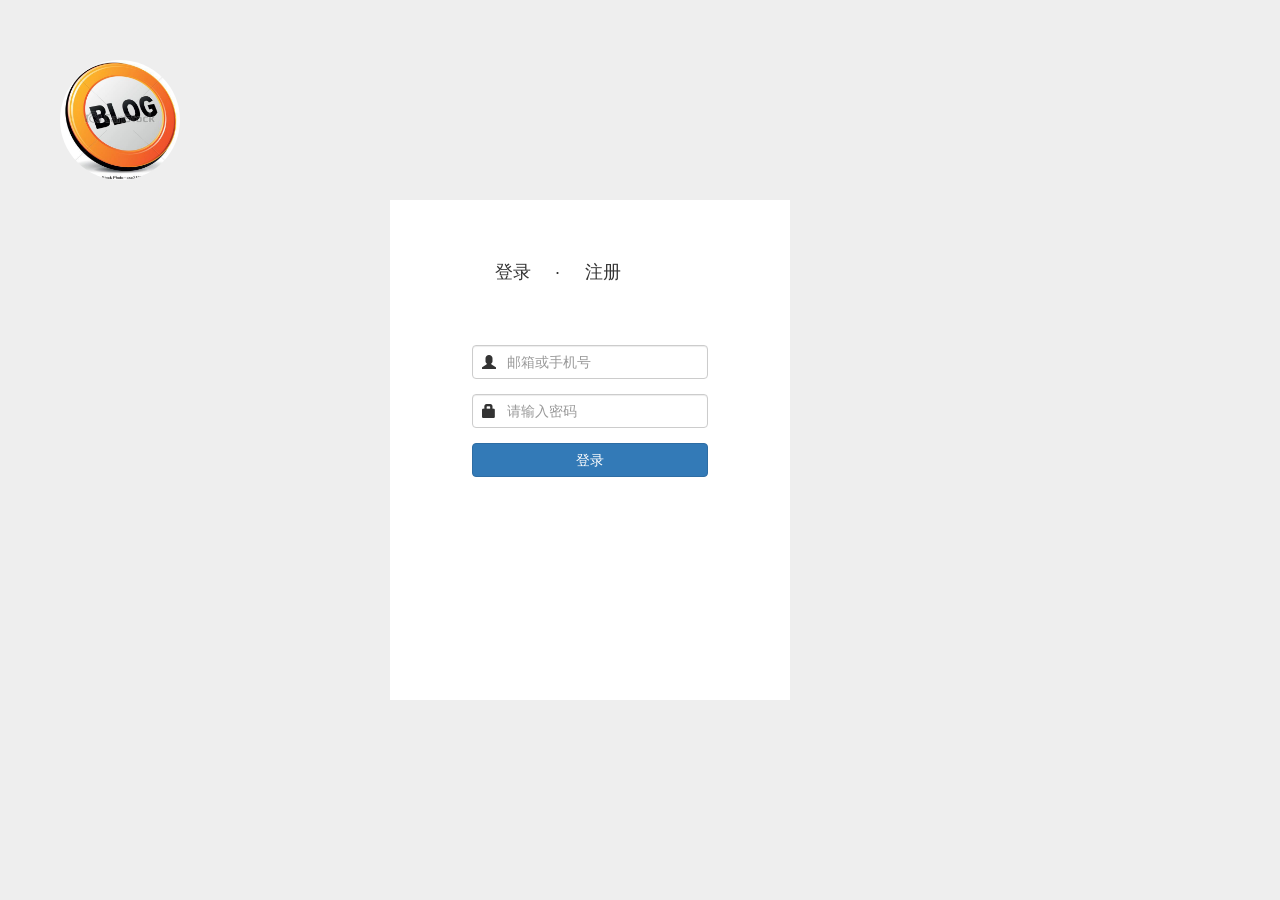
<file: web-front_end/html/login.html>
<!DOCTYPE html>
<html lang="en">
<head>
    <meta charset="UTF-8">
    <title>login</title>
    <link rel="stylesheet" href="../css/bootstrap.css">
    <script type="text/javascript" src="../js/jquery-3.3.1.js"></script>
    <script type="text/javascript" src="../js/jquery.cookie.js"></script>
    <link  rel="stylesheet" href="../css/app.css">

    <style>
        body{
            background-color: #eeeeee;
        }
        .login_container{
            /*background:rgba(0,0,0,0.1) none repeat scroll !important;*/
            background: white;
            width:400px;
            height:500px;
            position:absolute;
            left:50%;
            top:50%;
            margin:-250px 0 0 -250px
        }
        input::-webkit-input-placeholder {
            /* placeholder颜色  */
            color: #000000;
            /* placeholder字体大小  */
            font-size: 14px;
            /* placeholder位置  */
            text-align:left ;
        }
        .change_btn{
            width: 200px;
            margin: 0 auto;
            padding-top: 60px;
            padding-bottom: 40px;
        }
        .change_btn ul{
            list-style: none;
        }
        .change_btn ul li{
            float: left;
            width: 45px;
            font-size: 18px;
            text-align: center;
        }

    </style>
</head>
<body>
<div style="width: 120px;height: 120px;margin-left: 60px;margin-top: 60px">
    <a href="index.html"><img src="../img/logo.jpg" style="height: 100%;width: 100%" class="img-circle"></a>
</div>
<div class="login_container">
    <div class="change_btn" >
        <ul>
            <li  id="change_item_1">登录</li>
            <li>·</li>
            <li  id="change_item_2">注册</li>
        </ul>
    </div>
    <div style="height: 20px"></div>
    <form id="order1">
        <div class="form-group col-xs-offset-2 col-xs-8 has-feedback" >
            <div>
                <span class="form-control-feedback glyphicon glyphicon-user "></span>
                <input style="padding-left: 34px" id="username" type="text"  class="form-control"placeholder="邮箱或手机号">
            </div>
        </div>
        <div class="form-group col-xs-offset-2 col-xs-8 has-feedback" >
            <div>
                <span class=" form-control-feedback glyphicon glyphicon-lock"></span>
                <input  id="password" type="password"   class="form-control" style="padding-left: 34px" placeholder="请输入密码">
            </div>
        </div>
        <div class="form-group">
            <div class="col-xs-offset-2 col-xs-8">
                <button type="button" class="btn btn-primary btn-block" id="login" >登录</button>
            </div>
        </div>
        <div class="form-group col-xs-offset-2 col-xs-8" style="height:10px">

        </div>
        <div class="form-group col-xs-offset-2 col-xs-8" >
            <div id="login_reminder" style="text-align: center">
            </div>
        </div>
    </form>
    <form id="order2" style="display: none">
        <div class="form-group col-xs-offset-2 col-xs-8 has-feedback" >
            <div>
                <span class="form-control-feedback glyphicon glyphicon-user "></span>
                <input id="register_tel" class="form-control" type="text" style="padding-left: 34px" placeholder="邮箱或手机号">
            </div>
        </div>
        <div class="form-group col-xs-offset-2 col-xs-8 has-feedback" >
            <div>
                <span class=" form-control-feedback glyphicon glyphicon-lock"></span>
                <input id="register_password" type="password" class="form-control" style="padding-left: 34px" placeholder="密码（含大小写和数字）">
            </div>
        </div>
        <div class="form-group col-xs-offset-2 col-xs-4" >
            <div>
                <input id="register_code" class="form-control col-xs-4"placeholder="">
            </div>
        </div>
        <div class="form-group  col-xs-4" >
            <div>
                <button type="button" class="btn btn-success btn-block" id="register_code_get" >获取验证码</button>
            </div>
        </div>
        <div class="form-group">
            <div class="col-xs-offset-2 col-xs-8 has-feedback">
                <button type="button" class="btn btn-success btn-block" id="register" >注册</button>
            </div>
        </div>

        <div class="form-group col-sm-offset-1 col-xs-10" style="height:10px">

        </div>
        <div class="form-group col-sm-offset-1 col-xs-10" >
            <div id="register_reminder" style="text-align: center">
            </div>
        </div>
    </form>

</div>


</body>
<script type="text/javascript">
    $(document).ready(function() {
        let temp = "none";

        $("#change_item_1").click(function () {
            openMatter(1);
        });
        $("#change_item_2").click(function () {
            openMatter(2);
        });
        function openMatter(obj) {
            for (let i = 1; i < 3; i++) {
                if (i == obj) {
                    temp = "block";
                } else {
                    temp = "none";
                }
                document.getElementById("order" + i).style.display = temp;

            }
        }
    });
    $("#login").click(

        function (){

            let user=$("#username").val();//获取页面中登录名和密码

            let pwd=$("#password").val();

            if(user==""|| pwd==""){//判断两个均不为空（其他判断规则在其输入时已经判断）
                let str='';
                str +='<span style="color:red">';
                str +='账号密码为空！'
                str +='</span>'
                $("#login_reminder").html(str);
                return false;
            }else{//以上均符合要求，则调用登录esb接口
                $.ajax({

                    url:'http://www.lfork.top/blog/user/login',//相对应的esb接口地址

                    type:'post',

                    data:{"identity":user,"password":pwd},//向服务器（接口）传递的参数

                    success:function(data){//服务器（接口）返回来的数据

                        if(data.code==100){//如果返回来的信息说明提交的信息为正确的
                            let str_username='';
                            let str_manager='';
                            let wand="";
                            let u_id="";
                            let w_id="";
                            let role='';
                            str_username+='index.html?this_identity='+user;
                            str_manager+='superManager.html?this_identity='+user;
                            wand+=data.data.token;
                            u_id+=user;
                            w_id+=data.data.uid;
                            role+=data.data.role;
                            $.cookie('this_token', wand,{ expires: 7,path:'/',secure:false,raw:false});  // 存储在cookie中
                            $.cookie('this_id',u_id,{ expires: 7,path:'/',secure:false,raw:false});
                            $.cookie('this_writer',w_id,{ expires: 7,path:'/',secure:false,raw:false});
                            if(role=='root'){
                                window.location.href=str_manager;//正确登录后页面跳转至

                            }else {
                                window.location.href=str_username;//正确登录后页面跳转至
                            }
                        }
                        else{//如果返回来的信息说明提供的信息为错误的
                            $("#login_reminder").empty();
                            let str1='';
                            str1 +='<span style="color:red">';
                            str1 +='账号密码错误！'
                            str1 +='</span>'
                            $("#login_reminder").html(str1);

                        }
                    }

                })

            }
        }
    );
    /*直接点击enter免除手动点击登录按钮*/
    $(document).keyup(function(event){

        if(event.keyCode ==13){

            $("#login").trigger("click");

        }

    });
    $("#register_tel").blur(function() {
        let email=$("#register_tel").val();
        $("#register_reminder").empty();
        //校验用户名是否为空，ajax异步校验是否注册了
        if ($("#register_tel").val()== "") {
            let str1='';
            str1 +='<span style="color:red">';
            str1 +='请输入手机号或邮箱！'
            str1 +='</span>'
            $("#register_reminder").html(str1);
        } else {
            $("#register_reminder").empty();
            $.ajax({
                url: "http://www.lfork.top/blog/user/isExist", //请求验证页面
                type: "POST", //请求方式 可换为post 注意验证页面接收方式
                data: {"emailOrPhone": email}, //取得表文本框数据，作为提交数据
                success: function (data) { //请求成功时执行操作
                    if(data.code=100){
                    }else{
                        let str1='';
                        str1 +='<span style="color:red">';
                        str1 +='该手机号或邮箱已被注册！'
                        str1 +='</span>'
                        $("#register_reminder").html(str1);
                    }
                }
            })
        }

    });
    $("#register_password").blur(function() {
        $("#register_reminder").empty();
        if ($("#register_password").val()== "") {
            let str1='';
            str1 +='<span style="color:red">';
            str1 +='请输入密码！'
            str1 +='</span>'
            $("#register_reminder").html(str1);
        } else {
            $("#register_reminder").empty();
        }

    });

    $("#register_code").blur(function() {
        $("#register_reminder").empty();
        if ($("#register_code").val()== "") {
            $("#register_reminder").empty();
            let str1='';
            str1 +='<span style="color:red">';
            str1 +='请输入验证码！'
            str1 +='</span>'
            $("#register_reminder").html(str1);
        } else {
            $("#register_reminder").empty();
        }

    });
    $("#register_code_get").click(function(){
        let email=$("#register_tel").val();
        $.ajax({
            url: "http://www.lfork.top/blog/user/code", //请求验证页面
            type: "POST", //请求方式 可换为post 注意验证页面接收方式
            data: {"emailOrPhone": email},
            success: function (data) { //请求成功时执行操作
                if(data.code==100){

                }
            }
        })

    });

    $("#register").click(function(){
        let email=$("#register_tel").val();
        let email_code=$("#register_code").val();
        let password=$("#register_password").val();
        $.ajax({

            url:'http://www.lfork.top/blog/user/register',//相对应的esb接口地址

            type:'post',

            data:{"emailOrPhone": email,"emailOrPhoneCode":email_code,"password":password},//向服务器（接口）传递的参数

            success:function(data){//服务器（接口）返回来的数据
                if(data.code==200){
                    $("#register_reminder").empty();
                    let str1='';
                    str1 +='<span style="color:red">';
                    str1 +='注册失败！检查验证码和密码'
                    str1 +='</span>'
                    $("#register_reminder").html(str1);
                }
                if(data.code==100){//如果返回来的信息说明提交的信息为正确的
                    $("#register_reminder").empty();
                    let str1='';
                    str1 +='<span style="color:red">';
                    str1 +='注册成功！'
                    str1 +='</span>'
                    $("#register_reminder").html(str1);
                }
            }

        })
    });
    function find_btn() {
        window.location.href = 'index.html';
    }
</script>

</html>
</file>
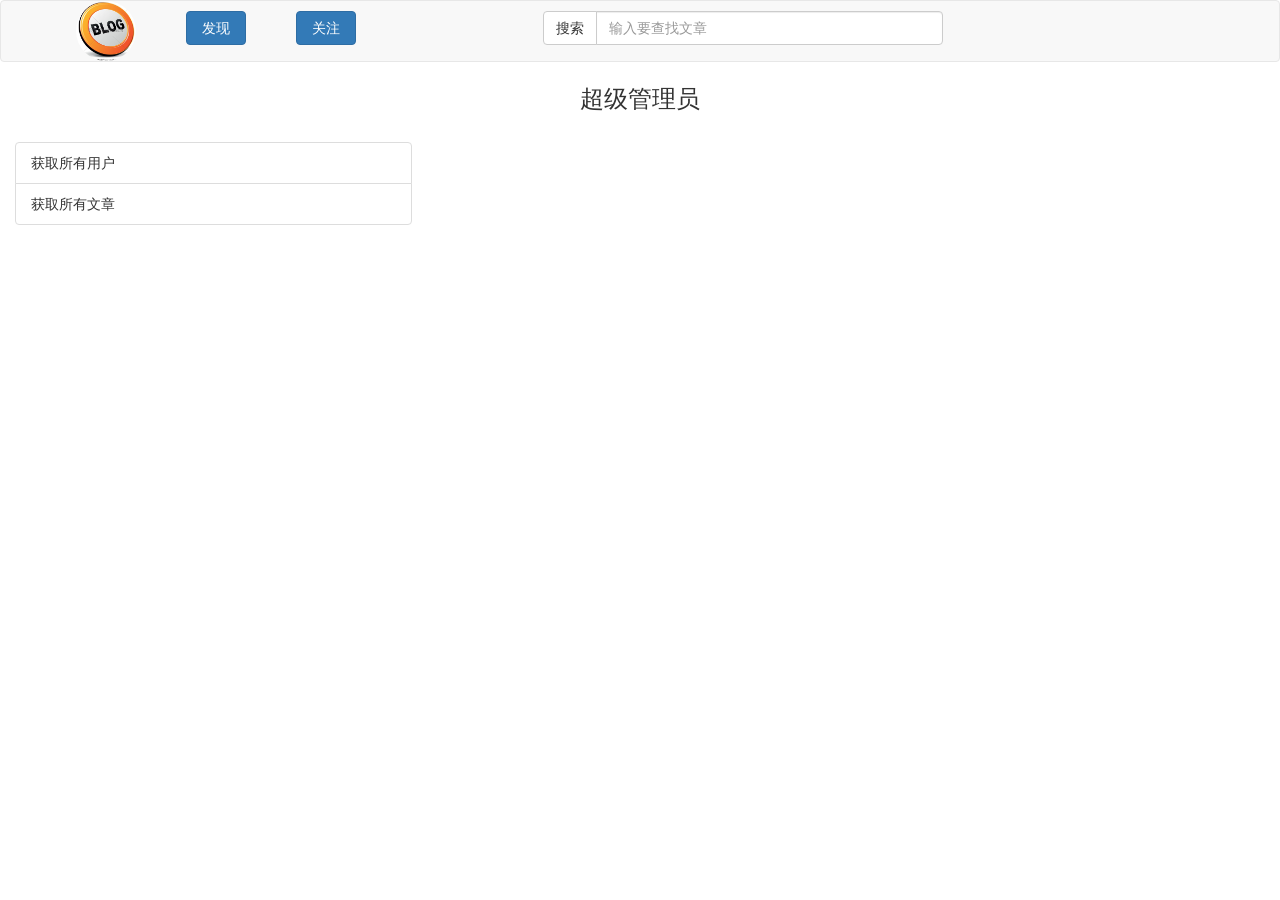
<file: web-front_end/html/superManager.html>
<!DOCTYPE html>
<html lang="en">
<head>
    <meta charset="UTF-8">
    <title>超级管理员</title>
    <link href="../css/bootstrap.css" rel="stylesheet">
    <link href="../css/app.css" rel="stylesheet">
    <script type="text/javascript" src="../js/jquery-3.3.1.js"></script>
    <script type="text/javascript" src="../js/jquery.cookie.js"></script>
    <script src="../js/paging_model.js"></script>
    <link rel="stylesheet" href="../css/app.css">
    <link type="text/css" rel="stylesheet" href="../css/xcConfirm.css">
    <script type="text/javascript" src="../js/xcConfirm.js"></script>
    <script type="text/javascript"src="../js/common.js"></script>
</head>
<body>
<nav class="navbar navbar-default" id="nav" role="navigation">
    <div class="container-fluid">
        <div class="navbar-header" style="width: 60px; height: 60px;margin-left: 60px;" >
            <a href="index.html" id="index_id"><img src="../img/logo.jpg" style="height: 100%;width: 100%" class="img-circle"></a>
        </div>
        <div class="nav_btn">
            <button type="button" class="btn btn-primary btn-block" onclick="find_btn()">发现</button>
        </div>
        <div class="nav_btn">
            <button type="button" class="btn btn-primary btn-block" onclick="fllow_btn()">关注</button>
        </div>
        <div class="input-group search_input">
            <span class="input-group-btn">
                <button class="btn btn-default" type="button">搜索</button>
            </span>
            <input type="text" class="form-control" placeholder="输入要查找文章">
        </div>
        <ul class="nav navbar-nav navbar-right nav_ul" id="user_info">
        </ul>
    </div>
</nav>
<div class="" style="text-align: center;height: 60px;font-size: 24px">
    超级管理员
</div>
<div class="col-sm-4 manager_table">
    <div>
        <ul  class="list-group">
            <li class="list-group-item" id="change_item_1">获取所有用户</li>
            <li class="list-group-item" id="change_item_2">获取所有文章</li>
        </ul>
    </div>
</div>
<div class="col-sm-8">
    <div id="order1" style="display: none">
        <div class="user_article_body">
            <div class="user_article_head">
                <a href="#"><img src="../img/logo.jpg" style="height: 100%;width: 100%" class="img-circle"></a>
            </div>
            <div class="user_article_name">
                <h3>用户名</h3>
            </div>
            <div class="user_article_btn">
                <button type="button" class="btn btn-primary btn-default" onclick="d_btn()">删除</button>
                <button type="button" class="btn btn-primary btn-default" onclick="r_btn()">修改为管理员</button>
            </div>
        </div>
        <div class="user_article_body">
            <div class="user_article_head">
                <a href="#"><img src="../img/logo.jpg" style="height: 100%;width: 100%" class="img-circle"></a>
            </div>
            <div class="user_article_name">
                <h3>用户名</h3>
            </div>
            <div class="user_article_btn">
                <button type="button" class="btn btn-primary btn-default" onclick="d_btn()">删除</button>
                <button type="button" class="btn btn-primary btn-default" onclick="r_btn()">修改为管理员</button>
            </div>
        </div>
        <div class="user_article_body">
            <div class="user_article_head">
                <a href="#"><img src="../img/logo.jpg" style="height: 100%;width: 100%" class="img-circle"></a>
            </div>
            <div class="user_article_name">
                <h3>用户名</h3>
            </div>
            <div class="user_article_btn">
                <button type="button" class="btn btn-primary btn-default" onclick="d_btn()">删除</button>
                <button type="button" class="btn btn-primary btn-default" onclick="r_btn()">修改为管理员</button>
            </div>
        </div>
        <div class="user_article_body">
            <div class="user_article_head">
                <a href="#"><img src="../img/logo.jpg" style="height: 100%;width: 100%" class="img-circle"></a>
            </div>
            <div class="user_article_name">
                <h3>用户名</h3>
            </div>
            <div class="user_article_btn">
                <button type="button" class="btn btn-primary btn-default" onclick="d_btn()">删除</button>
                <button type="button" class="btn btn-primary btn-default" onclick="r_btn()">修改为管理员</button>
            </div>
        </div>
        <div class="user_article_body">
            <div class="user_article_head">
                <a href="#"><img src="../img/logo.jpg" style="height: 100%;width: 100%" class="img-circle"></a>
            </div>
            <div class="user_article_name">
                <h3>用户名</h3>
            </div>
            <div class="user_article_btn">
                <button type="button" class="btn btn-primary btn-default" onclick="d_btn()">删除</button>
                <button type="button" class="btn btn-primary btn-default" onclick="r_btn()">修改为管理员</button>
            </div>
        </div>
        <div class="user_article_body">
            <div class="user_article_head">
                <a href="#"><img src="../img/logo.jpg" style="height: 100%;width: 100%" class="img-circle"></a>
            </div>
            <div class="user_article_name">
                <h3>用户名</h3>
            </div>
            <div class="user_article_btn">
                <button type="button" class="btn btn-primary btn-default" onclick="d_btn()">删除</button>
                <button type="button" class="btn btn-primary btn-default" onclick="r_btn()">修改为管理员</button>
            </div>
        </div>
        <div class="user_article_body">
            <div class="user_article_head">
                <a href="#"><img src="../img/logo.jpg" style="height: 100%;width: 100%" class="img-circle"></a>
            </div>
            <div class="user_article_name">
                <h3>用户名</h3>
            </div>
            <div class="user_article_btn">
                <button type="button" class="btn btn-primary btn-default" onclick="d_btn()">删除</button>
                <button type="button" class="btn btn-primary btn-default" onclick="r_btn()">修改为管理员</button>
            </div>
        </div>
        <div class="user_article_body">
            <div class="user_article_head">
                <a href="#"><img src="../img/logo.jpg" style="height: 100%;width: 100%" class="img-circle"></a>
            </div>
            <div class="user_article_name">
                <h3>用户名</h3>
            </div>
            <div class="user_article_btn">
                <button type="button" class="btn btn-primary btn-default" onclick="d_btn()">删除</button>
                <button type="button" class="btn btn-primary btn-default" onclick="r_btn()">修改为管理员</button>
            </div>
        </div>
        <div id="user_all">

        </div>
        <div id="page_list"></div>
        <div class="pager-list"></div>
    </div>
    <div id="order2" style="display: none">
        <div class="user_article_body">
            <div class="user_article_head">
                <a href="#"><img src="../img/logo.jpg" style="height: 100%;width: 100%" class="img-circle"></a>
            </div>
            <div class="user_article_name">
                <h3>文章名</h3>
            </div>
            <div class="user_article_btn">
                <button type="button" class="btn btn-primary btn-default" onclick="d_btn()">删除</button>
                <button type="button" class="btn btn-primary btn-default" onclick="f_btn()">允许发布</button>
            </div>
        </div>
        <div class="user_article_body">
            <div class="user_article_head">
                <a href="#"><img src="../img/logo.jpg" style="height: 100%;width: 100%" class="img-circle"></a>
            </div>
            <div class="user_article_name">
                <h3>文章名</h3>
            </div>
            <div class="user_article_btn">
                <button type="button" class="btn btn-primary btn-default" onclick="d_btn()">删除</button>
                <button type="button" class="btn btn-primary btn-default" onclick="f_btn()">允许发布</button>
            </div>
        </div>
        <div class="user_article_body">
            <div class="user_article_head">
                <a href="#"><img src="../img/logo.jpg" style="height: 100%;width: 100%" class="img-circle"></a>
            </div>
            <div class="user_article_name">
                <h3>文章名</h3>
            </div>
            <div class="user_article_btn">
                <button type="button" class="btn btn-primary btn-default" onclick="d_btn()">删除</button>
                <button type="button" class="btn btn-primary btn-default" onclick="f_btn()">允许发布</button>
            </div>
        </div>
        <div class="user_article_body">
            <div class="user_article_head">
                <a href="#"><img src="../img/logo.jpg" style="height: 100%;width: 100%" class="img-circle"></a>
            </div>
            <div class="user_article_name">
                <h3>文章名</h3>
            </div>
            <div class="user_article_btn">
                <button type="button" class="btn btn-primary btn-default" onclick="d_btn()">删除</button>
                <button type="button" class="btn btn-primary btn-default" onclick="f_btn()">允许发布</button>
            </div>
        </div>
        <div class="user_article_body">
            <div class="user_article_head">
                <a href="#"><img src="../img/logo.jpg" style="height: 100%;width: 100%" class="img-circle"></a>
            </div>
            <div class="user_article_name">
                <h3>文章名</h3>
            </div>
            <div class="user_article_btn">
                <button type="button" class="btn btn-primary btn-default" onclick="d_btn()">删除</button>
                <button type="button" class="btn btn-primary btn-default" onclick="f_btn()">允许发布</button>
            </div>
        </div>
        <div class="user_article_body">
            <div class="user_article_head">
                <a href="#"><img src="../img/logo.jpg" style="height: 100%;width: 100%" class="img-circle"></a>
            </div>
            <div class="user_article_name">
                <h3>文章名</h3>
            </div>
            <div class="user_article_btn">
                <button type="button" class="btn btn-primary btn-default" onclick="d_btn()">删除</button>
                <button type="button" class="btn btn-primary btn-default" onclick="f_btn()">允许发布</button>
            </div>
        </div>

        <div class="pager-list"></div>
    </div>
</div>
</body>
<script>
    let wand=$.cookie('this_token');
    let user_identity=$.cookie('this_id');
    let str1='';
    let str2='';
    let str3='';
    $(document).ready(function(){
        $.ajax({
            url: 'http://www.lfork.top/blog/user/getUserInfo',//相对应的esb接口地址
            type: 'post',
            data: {"identity": user_identity,"token":wand},//向服务器（接口）传递的参数
            success: function (data) {//服务器（接口）返回来的数据

                let obj = eval('(' + data + ')');
                if(obj.code==100){
                    str2='UserInfo.html?this_identity='+user_identity;
                    str1+='<a href="'+str2+'">'
                    str1+='<div class="navbar-header" style="width: 60px; height: 60px;float: left">'
                    str1+='<img src="'+obj.data.headPortrait+'" style="height: 100%;width: 100%" class="img-circle">'
                    str1+='</div>'
                    str1+='<div style="width: 60px; height: 60px;float: left;line-height: 60px">'
                    str1+= '<span>'+user_identity+'</span>'
                    str1+= '</div>'
                    str1+= '</a>'
                    str1+='<div class="nav_btn">'
                    str1+='<button type="button" class="btn btn-primary btn-block" id="wr_btn" onclick="my_btn()">我的</button></div>'
                    str1+='<div class="nav_btn">'
                    str1+='<button type="button" class="btn btn-primary btn-block" id="wr_btn" onclick="btn()">写文章</button></div>'
                    $("#user_info").html(str1);
                }else{
                    str3+='<li><a href="login.html"><span class="glyphicon glyphicon-user"></span> 注册</a></li>'
                    str3+='<li><a href="login.html"><span class="glyphicon glyphicon-log-in"></span> 登录</a></li>'
                    $("#user_info").html(str3);
                }
            }
        })
    });
    $(document).ready(function () {
        let temp = "none";

        $("#change_item_1").click(function () {
            openMatter(1);
            let total;
            $.ajax({

                url: ' http://www.lfork.top/blog/user/getUserLikeArticles',//相对应的esb接口地址

                type: 'post',

                data: {"pageNo":1,"token":wand},//向服务器（接口）传递的参数

                success: function (data) {//服务器（接口）返回来的数据
                    if (data.code == 100) {//如果返回来的信息说明提交的信息为正确的
                        total=data.data.pageSize;
                        let datas = data.data.result;
                        let str ='';
                        let str1 ='';
                        for(let i=0; i<datas.length;i++){
                            for(let j=0;j<datas[i].length;j++){
                                alert(datas[i][j].email);
                            }
                            // str += '<div class="user_article_body">'
                            // str += '<div class="user_article_head">'
                            // str += '<a href="#"><img src="../img/logo.jpg" style="height: 100%;width: 100%" class="img-circle"></a>'
                            // str += '</div>'
                            // str += '<div class="user_article_name">'
                            // str += '<h3>'+ datas[i].length+'</h3>'
                            // str += '</div>'
                            // str += '<div class="user_article_btn">'
                            // str += '<button type="button" class="btn btn-primary btn-default">删除</button>'
                            // str += '<button type="button" class="btn btn-primary btn-default">修改为管理员</button>'
                            // str += '</div>'
                            // str += '</div>'

                        }
                        str1+='<div class="pager-list"></div>'
                        $('#user_all').html(str);
                        $('#pagelist').html(str1);
                        $('div.pager-list').pageList({
                            prevText: '前一页',
                            nextText: '下一页',
                            recordText: '共{0}页，{1}条记录',
                            totalCount: total,
                            goInputType: 'text',
                            //showGoLink: true,
                            showPageRange: 5,
                            renderPerCall: true,
                            clickCallback: function (currentPage) {
                                let str = next_page(currentPage);
                            }

                        });
                    }
                    else {//如果返回来的信息说明提供的信息为错误的


                    }
                }

            });
        });
        $("#change_item_2").click(function () {
            openMatter(2);

        });
        function openMatter(obj) {
            for (let i = 1; i < 3; i++) {
                if (i == obj) {
                    temp = "block";
                } else {
                    temp = "none";
                }
                document.getElementById("order" + i).style.display = temp;

            }
        }
    });
    $().ready(function () {
        $('div.pager-list').pageList({
            prevText: '前一页',
            nextText: '下一页',
            recordText: '共{0}页，{1}条记录',
            totalCount: 200,
            goInputType: 'text',
            //showGoLink: true,
            showPageRange: 5,
            renderPerCall: true,
            clickCallback: function (currentPage) {
                console.info("currentPage:" + currentPage);
            }
        });
    });
    function d_btn() {
        let txt=  "删除成功";
        window.wxc.xcConfirm(txt, window.wxc.xcConfirm.typeEnum.success);

    }
    function r_btn() {
        let txt=  "修改成功";
        window.wxc.xcConfirm(txt, window.wxc.xcConfirm.typeEnum.success);

    }
    function f_btn() {
        let txt=  "发布成功";
        window.wxc.xcConfirm(txt, window.wxc.xcConfirm.typeEnum.success);

    }
</script>
</html>
</file>
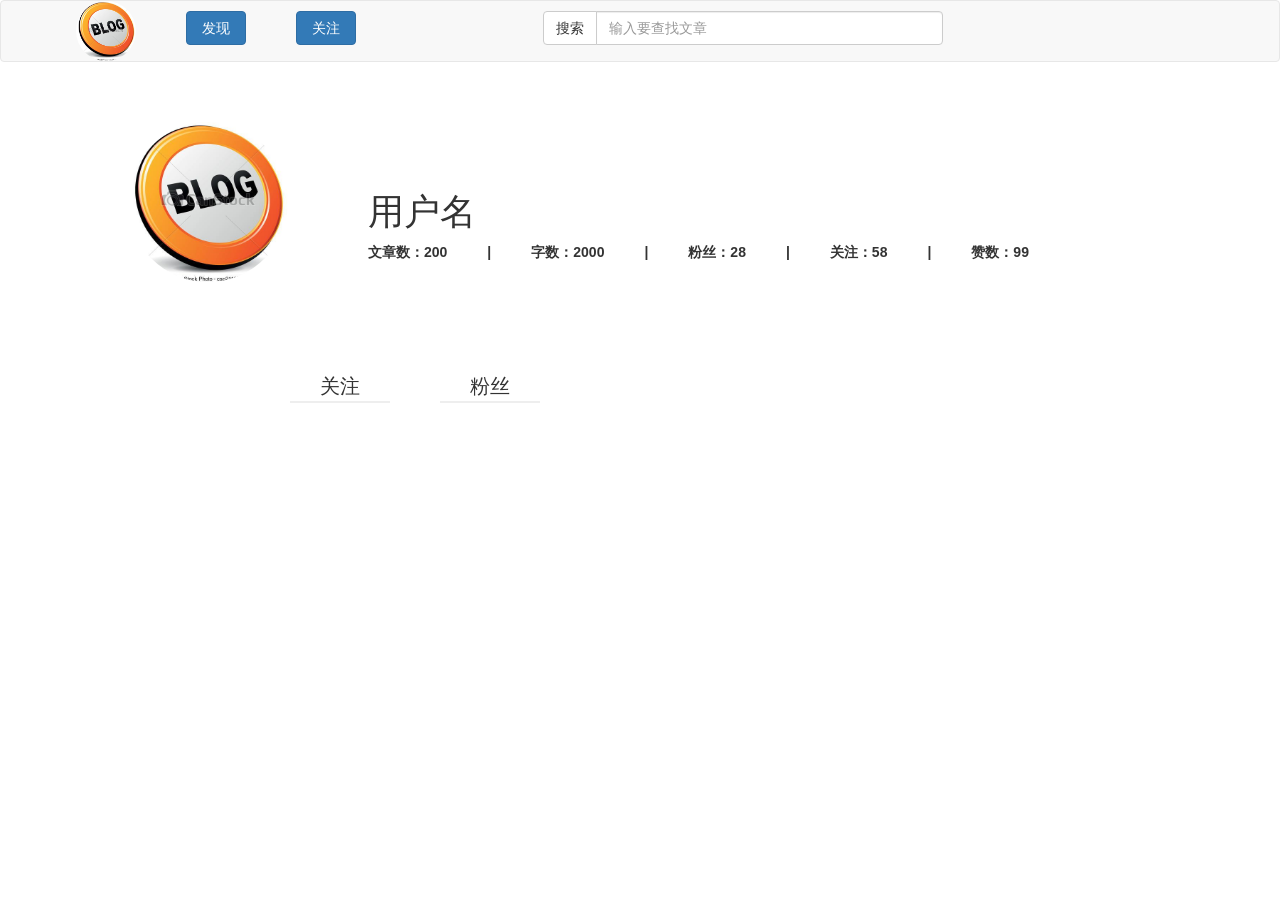
<file: web-front_end/html/UserFllow.html>
<!DOCTYPE html>
<html lang="en">
<head>
    <meta charset="UTF-8">
    <title>用户关注</title>
    <link href="../css/bootstrap.css" rel="stylesheet">
    <script type="text/javascript" src="../js/jquery-3.3.1.js"></script>
    <script type="text/javascript" src="../js/jquery.cookie.js"></script>
    <script type="text/javascript"src="../js/common.js"></script>
    <script src="../js/paging_model.js"></script>
    <link type="text/css" rel="stylesheet" href="../css/xcConfirm.css">
    <script type="text/javascript" src="../js/xcConfirm.js"></script>
    <link rel="stylesheet" href="../css/app.css">
</head>
<body>
<nav class="navbar navbar-default" id="nav" role="navigation">
    <div class="container-fluid">
        <div class="navbar-header" style="width: 60px; height: 60px;margin-left: 60px;" >
            <a href="index.html"><img src="../img/logo.jpg" style="height: 100%;width: 100%" class="img-circle"></a>
        </div>
        <div class="nav_btn">
            <button type="button" class="btn btn-primary btn-block" onclick="find_btn()">发现</button>
        </div>
        <div class="nav_btn">
            <button type="button" class="btn btn-primary btn-block" >关注</button>
        </div>
        <div class="input-group search_input">
            <span class="input-group-btn">
                <button class="btn btn-default" type="button">搜索</button>
            </span>
            <input type="text" class="form-control" placeholder="输入要查找文章">
        </div>
        <ul class="nav navbar-nav navbar-right nav_ul" id="user_info">
        </ul>
    </div>
</nav>
<div style="margin-top:60px ">
    <div id="user_self">
        <div class="user_all">
            <div class="user_head">
                <a href="UserInfo.html"><img src="../img/logo.jpg" style="height: 100%;width: 100%" class="img-circle"></a>
            </div>

            <div class="user_detail">
                <h1>用户名</h1>
                <ul>
                    <li>文章数：200</li>
                    <li class="li_item">|</li>
                    <li class="li_item">字数：2000</li>
                    <li class="li_item">|</li>
                    <li class="li_item">粉丝：28</li>
                    <li class="li_item">|</li>
                    <li class="li_item">关注：58</li>
                    <li class="li_item">|</li>
                    <li class="li_item">赞数：99</li>
                </ul>
            </div>
        </div>
    </div>
    <div class="fallow_body">
        <div class="tab_chang">
            <ul>
                <li id="change_item_1">关注</li>
                <li id="change_item_2">粉丝</li>
            </ul>
        </div>
        <div class="fallow_change_body" id="order1">
            <div class="fallow_change_body"id="user_fllow">

            </div>
            <div id="pagelist"></div>
        </div>
        <div class="fallow_change_body" id="order2" style="display: none">
            <div class="fallow_change_body"id="fllow_user">
            </div>
            <div id="pagelist2"></div>

        </div>
    </div>
</div>
</body>
<script type="text/javascript">
    $(document).ready(function(){
        //首先获取导航栏距离浏览器顶部的高度
        var top = $('#nav').offset().top;
        //开始监控滚动栏scroll
        $(document).scroll(function(){
            //获取当前滚动栏scroll的高度并赋值
            var scrTop = $(window).scrollTop();
            //开始判断如果导航栏距离顶部的高度等于当前滚动栏的高度则开启悬浮
            if(scrTop >= top){
                $('#nav').css({'position':'fixed','top':'0','width':'100%'});
            }else{//否则清空悬浮
                $('#nav').css({'position':'','top':''});
            }
        })
    })
</script>
<script type="text/javascript">
    $(document).ready(function() {
        var temp = "none";

        $("#change_item_1").click(function () {
            openMatter(1);
            $.ajax({

                url: ' http://www.lfork.top/blog/user/getUserFollowedUser',//相对应的esb接口地址

                type: 'post',

                data: {"token":wand},//向服务器（接口）传递的参数

                success: function (data) {//服务器（接口）返回来的数据
                    if (data.code == 100) {//如果返回来的信息说明提交的信息为正确的
                        let datas = data.data;
                        let str ='';
                        let str1 ='';
                        let total='';
                        total=datas.length-1;
                        for(let i=1; i<datas.length;i++){
                            str += '<div class="user_all">'
                            str += '<div class="user_head">'
                            str +='<a href="UserInfo.html"><img src="../img/logo.jpg" style="height: 100%;width: 100%" class="img-circle"></a>'
                            str += '</div>'
                            str += '<div class="user_detail">'
                            str += '<h3>'+datas[i].phone+'</h3>'
                            str += '<ul>'
                            str += '<li>文章数：200</li>'
                            str += '<li class="li_item">|</li>'
                            str += '<li class="li_item">字数：2000</li>'
                            str += '<li class="li_item">|</li>'
                            str += '<li class="li_item">粉丝：28</li>'
                            str += '<li class="li_item">|</li>'
                            str += '<li class="li_item">关注：58</li>'
                            str += '<li class="li_item">|</li>'
                            str += '<li class="li_item">赞数：99</li>'
                            str += '</ul>'
                            str += '</div>'
                            str += '<div class="focus_btn">'
                            str += '<button type="button" class="btn btn-primary btn-block">取消关注</button>'
                            str += '</div>'
                            str += '</div>'
                        }
                        str1+='<div class="pager-list"></div>'
                        $('#user_fllow').html(str);
                        $('#pagelist').html(str1);
                        $('div.pager-list').pageList({
                            prevText: '前一页',
                            nextText: '下一页',
                            recordText: '共{0}页，{1}条记录',
                            totalCount: total,
                            goInputType: 'text',
                            //showGoLink: true,
                            showPageRange: 5,
                            renderPerCall: true,
                            clickCallback: function (currentPage) {
                            }

                        });
                    }
                    else {//如果返回来的信息说明提供的信息为错误的


                    }
                }

            });
        });
        $("#change_item_2").click(function () {
            openMatter(2);
            $.ajax({

                url: ' http://www.lfork.top/blog/user/getUserFollows',//相对应的esb接口地址

                type: 'post',

                data: {"token":wand},//向服务器（接口）传递的参数

                success: function (data) {//服务器（接口）返回来的数据
                    if (data.code == 100) {//如果返回来的信息说明提交的信息为正确的
                        let datas = data.data;
                        let str ='';
                        let str1 ='';
                        let total ='';
                        total=datas.length-1;
                        for(let i=1; i<datas.length;i++){
                            str += '<div class="user_all">'
                            str += '<div class="user_head">'
                            str +='<a href="UserInfo.html"><img src="../img/logo.jpg" style="height: 100%;width: 100%" class="img-circle"></a>'
                            str += '</div>'
                            str += '<div class="user_detail">'
                            str += '<h3>'+datas[i].phone+'</h3>'
                            str += '<ul>'
                            str += '<li>文章数：200</li>'
                            str += '<li class="li_item">|</li>'
                            str += '<li class="li_item">字数：2000</li>'
                            str += '<li class="li_item">|</li>'
                            str += '<li class="li_item">粉丝：28</li>'
                            str += '<li class="li_item">|</li>'
                            str += '<li class="li_item">关注：58</li>'
                            str += '<li class="li_item">|</li>'
                            str += '<li class="li_item">赞数：99</li>'
                            str += '</ul>'
                            str += '</div>'
                            str += '<div class="focus_btn">'
                            str += '<button type="button" class="btn btn-primary btn-block">取消关注</button>'
                            str += '</div>'
                            str += '</div>'
                        }
                        str1+='<div class="pager-list"></div>'
                        $('#fllow_user').html(str);
                        $('#pagelist2').html(str1);
                        $('div.pager-list').pageList({
                            prevText: '前一页',
                            nextText: '下一页',
                            recordText: '共{0}页，{1}条记录',
                            totalCount: total,
                            goInputType: 'text',
                            //showGoLink: true,
                            showPageRange: 5,
                            renderPerCall: true,
                            clickCallback: function (currentPage) {
                            }

                        });
                    }
                    else {//如果返回来的信息说明提供的信息为错误的


                    }
                }

            });
        });
        function openMatter(obj) {
            for (var i = 1; i < 3; i++) {
                if (i == obj) {
                    temp = "block";
                } else {
                    temp = "none";
                }
                document.getElementById("order" + i).style.display = temp;
            }
        }
    });
</script>
<script type="text/javascript">
    let wand=$.cookie('this_token');
    let user_identity=$.cookie('this_id');
    $(document).ready(function(){
        $.ajax({
            url: 'http://www.lfork.top/blog/user/getUserInfo',//相对应的esb接口地址
            type: 'post',
            data: {"identity": user_identity,"token":wand},//向服务器（接口）传递的参数
            success: function (data) {//服务器（接口）返回来的数据
                let obj = eval('(' + data + ')');
                let str1='';
                let str2='';
                let str3='';
                let str4='';
                if(obj.code==100){
                    str2='UserInfo.html?this_identity='+user_identity;
                    str1+='<a href="'+str2+'">'
                    str1+='<div class="navbar-header" style="width: 60px; height: 60px;float: left">'
                    str1+='<img src="'+obj.data.headPortrait+'" style="height: 100%;width: 100%" class="img-circle">'
                    str1+='</div>'
                    str1+='<div style="width: 60px; height: 60px;float: left;line-height: 60px">'
                    str1+= '<span>'+user_identity+'</span>'
                    str1+= '</div>'
                    str1+= '</a>'
                    str1+='<div class="nav_btn">'
                    str1+='<button type="button" class="btn btn-primary btn-block" id="wr_btn" onclick="my_btn()">我的</button></div>'
                    str1+='<div class="nav_btn">'
                    str1+='<button type="button" class="btn btn-primary btn-block" id="wr_btn" onclick="btn()">写文章</button></div>'


                    str4+='<div class="user_all">'
                    str4+='<div class="user_head">'
                    str4+='<a href="UserInfo.html"><img src="'+obj.data.headPortrait+'" style="height: 100%;width: 100%" class="img-circle"></a>'
                    str4+='</div>'
                    str4+='<div class="user_detail">'
                    str4+='<h1>'+user_identity+'</h1>'
                    str4+='<ul>'
                    str4+='<li>文章数：200</li>'
                    str4+='<li class="li_item">|</li>'
                    str4+='<li class="li_item">字数：2000</li>'
                    str4+='<li class="li_item">|</li>'
                    str4+='<li class="li_item">粉丝：28</li>'
                    str4+='<li class="li_item">|</li>'
                    str4+='<li class="li_item">关注：58</li>'
                    str4+='<li class="li_item">|</li>'
                    str4+='<li class="li_item">赞数：99</li>'
                    str4+='</ul>'
                    str4+='</div>'
                    str4+='</div>'
                    $("#user_info").html(str1);
                    $("#user_self").html(str4);
                }else{
                    str3+='<li><a href="login.html"><span class="glyphicon glyphicon-user"></span> 注册</a></li>'
                    str3+='<li><a href="login.html"><span class="glyphicon glyphicon-log-in"></span> 登录</a></li>'
                    $("#user_info").html(str3);
                }
            }
        })
    });

    $().ready(function () {
        $.ajax({

            url: ' http://www.lfork.top/blog/user/getUserFollowedUser',//相对应的esb接口地址

            type: 'post',

            data: {"token":wand},//向服务器（接口）传递的参数

            success: function (data) {//服务器（接口）返回来的数据
                if (data.code == 100) {//如果返回来的信息说明提交的信息为正确的
                    let datas = data.data;
                    let str ='';
                    let str1 ='';
                    let total='';
                    total=datas.length-1;
                    for(let i=1; i<datas.length;i++){
                        str += '<div class="user_all">'
                        str += '<div class="user_head">'
                        str +='<a href="UserInfo.html"><img src="../img/logo.jpg" style="height: 100%;width: 100%" class="img-circle"></a>'
                        str += '</div>'
                        str += '<div class="user_detail">'
                        str += '<h3>'+datas[i].phone+'</h3>'
                        str += '<ul>'
                        str += '<li>文章数：200</li>'
                        str += '<li class="li_item">|</li>'
                        str += '<li class="li_item">字数：2000</li>'
                        str += '<li class="li_item">|</li>'
                        str += '<li class="li_item">粉丝：28</li>'
                        str += '<li class="li_item">|</li>'
                        str += '<li class="li_item">关注：58</li>'
                        str += '<li class="li_item">|</li>'
                        str += '<li class="li_item">赞数：99</li>'
                        str += '</ul>'
                        str += '</div>'
                        str += '<div class="focus_btn">'
                        str += '<button type="button" class="btn btn-primary btn-block">取消关注</button>'
                        str += '</div>'
                        str += '</div>'
                    }
                    str1+='<div class="pager-list"></div>'
                    $('#user_fllow').html(str);
                    $('#pagelist').html(str1);
                    $('div.pager-list').pageList({
                        prevText: '前一页',
                        nextText: '下一页',
                        recordText: '共{0}页，{1}条记录',
                        totalCount: total,
                        goInputType: 'text',
                        //showGoLink: true,
                        showPageRange: 5,
                        renderPerCall: true,
                        clickCallback: function (currentPage) {
                        }

                    });
                }
                else {//如果返回来的信息说明提供的信息为错误的


                }
            }

        });
    });
</script>
</html>
</file>
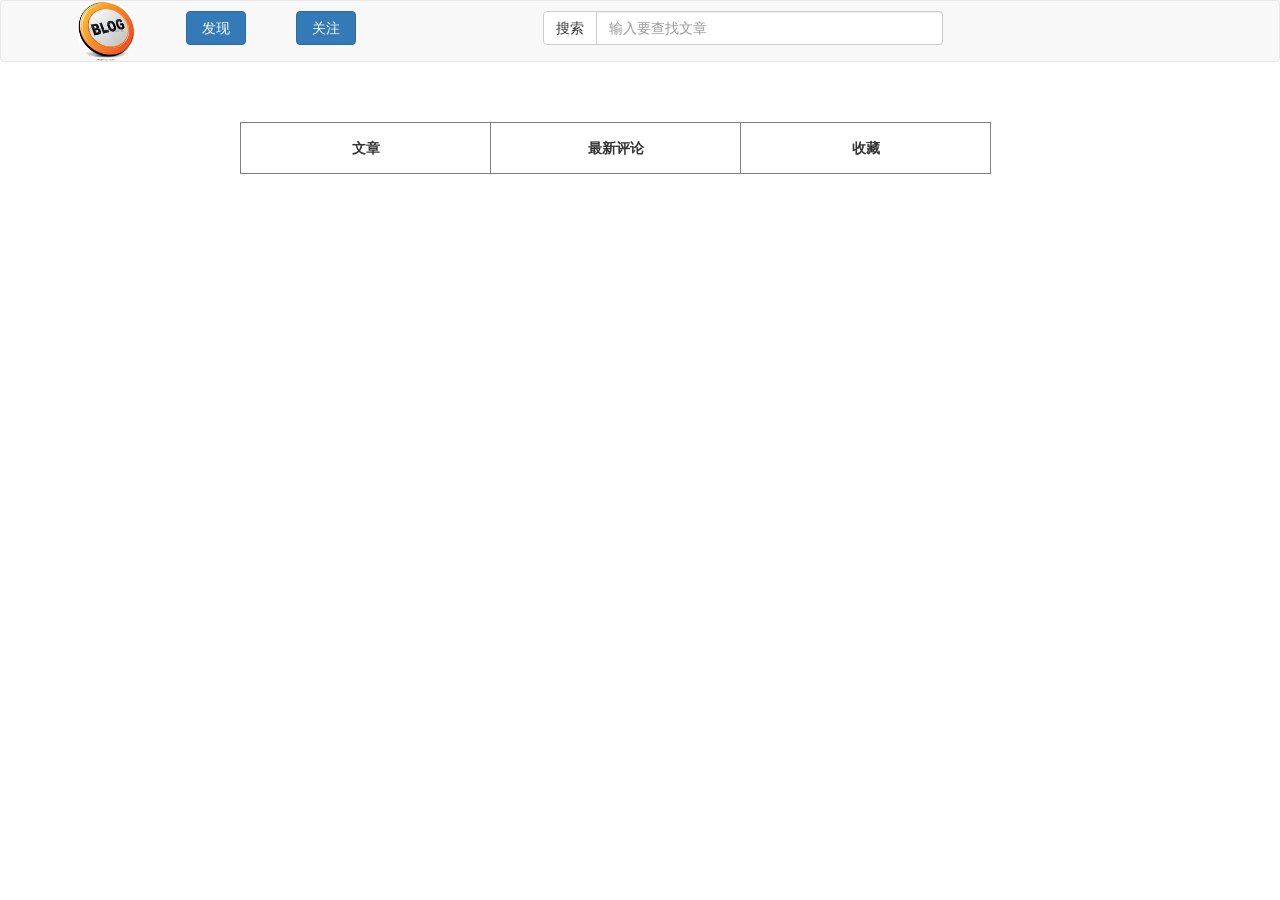
<file: web-front_end/html/UserHome.html>
<!DOCTYPE html>
<html lang="en">
<head>
    <meta charset="UTF-8">
    <title>个人主页</title>
    <link href="../css/bootstrap.css" rel="stylesheet">
    <script type="text/javascript" src="../js/jquery-3.3.1.js"></script>
    <script type="text/javascript" src="../js/jquery.cookie.js"></script>
    <script src="../js/paging_model.js"></script>
    <link rel="stylesheet" href="../css/app.css">
    <script type="text/javascript"src="../js/common.js"></script>
</head>
<body>
<nav class="navbar navbar-default" id="nav" role="navigation">
    <div class="container-fluid">
        <div class="navbar-header" style="width: 60px; height: 60px;margin-left: 60px;" >
            <a href="" id="index_id"><img src="../img/logo.jpg" style="height: 100%;width: 100%" class="img-circle"></a>
        </div>
        <div class="nav_btn">
            <button type="button" class="btn btn-primary btn-block" onclick="find_btn()">发现</button>
        </div>
        <div class="nav_btn">
            <a href="UserFllow.html"><button type="button" class="btn btn-primary btn-block" onclick="fllow_btn()">关注</button></a>
        </div>
        <div class="input-group search_input">
            <span class="input-group-btn">
                <button class="btn btn-default" type="button">搜索</button>
            </span>
            <input type="text" class="form-control" placeholder="输入要查找文章">
        </div>
        <ul class="nav navbar-nav navbar-right nav_ul" id="user_info">
        </ul>
    </div>
</nav>

<div style="margin-top:60px " id="user_my">
</div>
<div>
    <div class="tab_chang">
        <table border="1">
            <tr>
                <td id="change_item_1" style="cursor: pointer">文章</td>
                <td id="change_item_2" style="cursor: pointer">最新评论</td>
                <td id="change_item_3" style="cursor: pointer">收藏</td>
            </tr>
        </table>
    </div>
</div>
<div>
    <div class="article_body" id="order1">
        <div id="article_body">
        </div>
        <div id="pagelist"></div>
    </div>
    <div class="review_body" id="order2" style="display:none;">
        <div>

        </div>
    </div>
    <div class="collect_body" id="order3" style="display:none;">
        <div>

        </div>
        <div>

        </div>
    </div>

</div>
</body>
<script type="text/javascript">
    let user_identity=$.cookie('this_id');
    let str1='';
    let str2='';
    let str3='';
    let str4='';
    let wand=$.cookie('this_token')
    $(document).ready(function () {
        //首先获取导航栏距离浏览器顶部的高度
        var top = $('#nav').offset().top;
        //开始监控滚动栏scroll
        $(document).scroll(function () {
            //获取当前滚动栏scroll的高度并赋值
            var scrTop = $(window).scrollTop();
            //开始判断如果导航栏距离顶部的高度等于当前滚动栏的高度则开启悬浮
            if (scrTop >= top) {
                $('#nav').css({'position': 'fixed', 'top': '0', 'width': '100%'});
            } else {//否则清空悬浮
                $('#nav').css({'position': '', 'top': ''});
            }
        })
    });
    $(document).ready(function () {
        var temp = "none";

        $("#change_item_1").click(function () {
            openMatter(1);
        });
        $("#change_item_2").click(function () {
            openMatter(2);
        });
        $("#change_item_3").click(function () {
            openMatter(3);
        });

        function openMatter(obj) {
            for (var i = 1; i < 4; i++) {
                if (i == obj) {
                    temp = "block";
                } else {
                    temp = "none";
                }
                document.getElementById("order" + i).style.display = temp;

            }
        }
    });
    $(document).ready(function(){
        $.ajax({
            url: 'http://www.lfork.top/blog/user/getUserInfo',//相对应的esb接口地址
            type: 'post',
            data: {"identity": user_identity,"token":wand},//向服务器（接口）传递的参数
            success: function (data) {//服务器（接口）返回来的数据
                let obj = eval('(' + data + ')');
                if(obj.code==100){
                    str2='UserInfo.html?this_identity='+user_identity;
                    str6='index.html?this_identity='+user_identity;
                    str1+='<a href="'+str2+'">'
                    str1+='<div class="navbar-header" style="width: 60px; height: 60px;float: left">'
                    str1+='<img src="'+obj.data.headPortrait+'" style="height: 100%;width: 100%" class="img-circle">'
                    str1+='</div>'
                    str1+='<div style="width: 60px; height: 60px;float: left;line-height: 60px">'
                    str1+= '<span>'+user_identity+'</span>'
                    str1+= '</div>'
                    str1+= '</a>'
                    str1+='<div class="nav_btn">'
                    str1+='<button type="button" class="btn btn-primary btn-block" id="wr_btn" onclick="my_btn()">我的</button></div>'
                    str1+='<div class="nav_btn">'
                    str1+='<button type="button" class="btn btn-primary btn-block" id="wr_btn" onclick="btn()">写文章</button></div>'

                    str4+='<div class="user_all">'
                    str4+='<div class="user_head">'
                    str4+='<a href="UserInfo.html"><img src="'+obj.data.headPortrait+'" style="height: 100%;width: 100%" class="img-circle"></a>'
                    str4+='</div>'
                    str4+='<div class="user_detail">'
                    str4+='<h1>'+user_identity+'</h1>'
                    str4+='<ul>'
                    str4+='<li>文章数：20</li>'
                    str4+='<li class="li_item">|</li>'
                    str4+='<li class="li_item">字数：2000</li>'
                    str4+='<li class="li_item">|</li>'
                    str4+='<li class="li_item">粉丝：28</li>'
                    str4+='<li class="li_item">|</li>'
                    str4+='<li class="li_item">关注：58</li>'
                    str4+='<li class="li_item">|</li>'
                    str4+='<li class="li_item">赞数：99</li>'
                    str4+='</ul>'
                    str4+='</div>'
                    str4+='</div>'
                    $("#user_info").html(str1);
                    $("#index_id").attr("href",str6);
                    $("#user_my").html(str4);
                }else{
                    str3+='<li><a href="login.html"><span class="glyphicon glyphicon-user"></span> 注册</a></li>'
                    str3+='<li><a href="login.html"><span class="glyphicon glyphicon-log-in"></span> 登录</a></li>'
                    $("#user_info").html(str3);
                }
            }
        })
    });
    $().ready(function () {
        let total='';

        $.ajax({

            url: ' http://www.lfork.top/blog/user/article/myself',//相对应的esb接口地址

            type: 'post',

            data: {"pn": 1, "ps":5,"token":wand},//向服务器（接口）传递的参数

            success: function (data) {//服务器（接口）返回来的数据
                if (data.code == 100) {//如果返回来的信息说明提交的信息为正确的
                    total=data.data.recordCount;
                    let datas = data.data.result;
                    let str ='';
                    let str1 ='';
                    for(let i=0; i<datas.length;i++){
                            str += '<div class="single_article">'
                            str += '<div class="article_msg">'
                            str +='<a href="articl_detail.html?id='+datas[i].id+'">'
                            str += '<h2>'+datas[i].title+'</h2>'
                            str += '</a>'
                            str += '<div class="article_char" >'+datas[i].content
                            str += '</div>'
                            str += '<div class="article_detail">'
                            str += '<ul>'
                            str += ' <li style="padding-left: 0">访问量:100</li>'
                            str += ' <li>赞数:10</li>'
                            str += '<li>评论条数：23</li>'
                            str += '<li>2018年11月1日 01点12分</li>'
                            str += '</ul>'
                            str += '</div>'
                            str += '</div>'
                            str += '<div class="article_img" >'
                            str += '<img width="100%" height="100%" src="../img/logo.jpg" />'
                            str += '</div>'
                            str += '</div>'

                    }
                    str1+='<div class="pager-list"></div>'
                    $('#article_body').html(str);
                    $('#pagelist').html(str1);
                    $('div.pager-list').pageList({
                        prevText: '前一页',
                        nextText: '下一页',
                        recordText: '共{0}页，{1}条记录',
                        totalCount: total,
                        goInputType: 'text',
                        //showGoLink: true,
                        showPageRange: 5,
                        renderPerCall: true,
                        clickCallback: function (currentPage) {
                            let str = next_page(currentPage);
                        }

                    });
                }
                else {//如果返回来的信息说明提供的信息为错误的


                }
            }

        });
    });
    function next_page(curpage) {
        $.ajax({

            url: 'http://www.lfork.top/blog/user/article/myself',//相对应的esb接口地址

            type: 'post',

            data: {"pn": curpage, "ps":5,"token":wand},//向服务器（接口）传递的参数

            success: function (data) {//服务器（接口）返回来的数据
                if (data.code == 100) {//如果返回来的信息说明提交的信息为正确的
                    let datas = data.data.result;
                    let str='';
                    for(let i=0; i<datas.length;i++){
                            str += '<div class="single_article">'
                            str += '<div class="article_msg">'
                            str +='<a href="articl_detail.html?id='+datas[i].id+'">'
                            str += '<h2>'+datas[i].title+'</h2>'
                            str += '</a>'
                            str += '<div class="article_char" >'+datas[i].content
                            str += '</div>'
                            str += '<div class="article_detail">'
                            str += '<ul>'
                            str += ' <li style="padding-left: 0">访问量:100</li>'
                            str += ' <li>赞数:10</li>'
                            str += '<li>评论条数：23</li>'
                            str += '<li>2018年11月1日 01点12分</li>'
                            str += '</ul>'
                            str += '</div>'
                            str += '</div>'
                            str += '<div class="article_img" >'
                            str += '<img width="100%" height="100%" src="../img/logo.jpg" />'
                            str += '</div>'
                            str += '</div>'
                    }
                    $('#article_body').empty;
                    $('#article_body').html(str);
                } else {//如果返回来的信息说明提供的信息为错误的

                }
            }
        });
    }

</script>
</html>
</file>
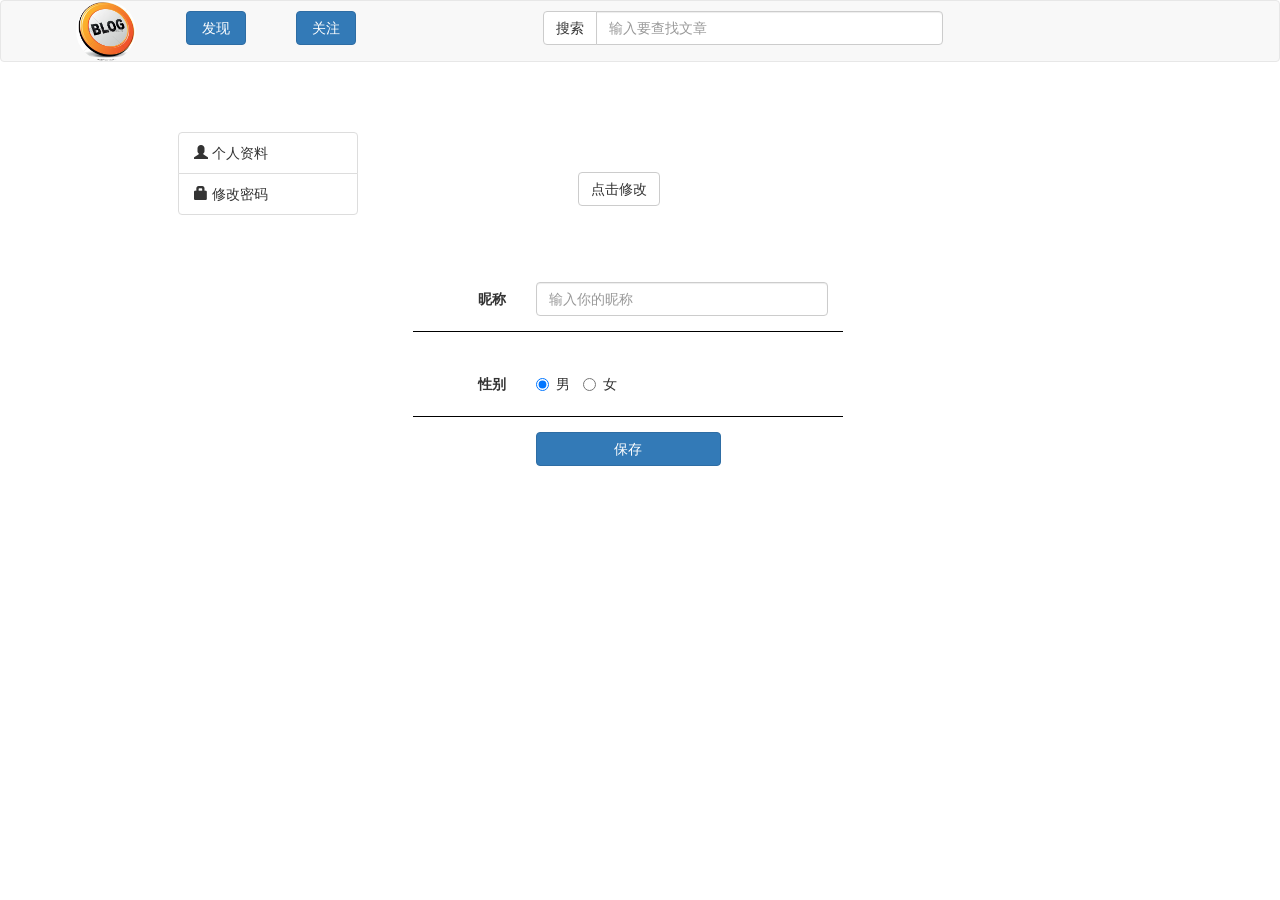
<file: web-front_end/html/UserInfo.html>
<!DOCTYPE html>
<html lang="en">
<head>
    <meta charset="UTF-8">
    <title>个人资料</title>
    <link type="text/css" href="../css/bootstrap.css" rel="stylesheet">
    <link type="text/css" rel="stylesheet" href="../css/app.css">
    <script type="text/javascript" src="../js/jquery-3.3.1.js"></script>
    <link type="text/css" rel="stylesheet" href="../css/xcConfirm.css">
    <script type="text/javascript" src="../js/xcConfirm.js"></script>
    <script type="text/javascript" src="../js/jquery.cookie.js"></script>
    <script type="text/javascript"src="../js/common.js"></script>
    <script src="../js/jquery.form.js" type="text/javascript"></script>
</head>
<body>
<nav class="navbar navbar-default" id="nav" role="navigation">
    <div class="container-fluid">
        <div class="navbar-header" style="width: 60px; height: 60px;margin-left: 60px;" >
            <a href="index.html" id="index_id"><img src="../img/logo.jpg" style="height: 100%;width: 100%" class="img-circle"></a>
        </div>
        <div class="nav_btn">
            <button type="button" class="btn btn-primary btn-block" onclick="find_btn()">发现</button>
        </div>
        <div class="nav_btn">
            <button type="button" class="btn btn-primary btn-block" onclick="fllow_btn()">关注</button>
        </div>
        <div class="input-group search_input">
            <span class="input-group-btn">
                <button class="btn btn-default" type="button">搜索</button>
            </span>
            <input type="text" class="form-control" placeholder="输入要查找文章">
        </div>
        <ul class="nav navbar-nav navbar-right nav_ul" id="user_info">
            <!--<a href="UserInfo.html">-->
                <!--<div class="navbar-header" style="width: 60px; height: 60px;float: left">-->
                    <!--<img src="../img/logo.jpg" style="height: 100%;width: 100%" class="img-circle">-->
                <!--</div>-->
                <!--<div style="width: 60px; height: 60px;float: left;line-height: 60px">-->
                    <!--<span>15682369546</span>-->
                <!--</div>-->
            <!--</a>-->
            <!--<div class="nav_btn">-->
                <!--<button type="button" class="btn btn-primary btn-block">写文章</button>-->
            <!--</div>-->
        </ul>
    </div>
</nav>
<div>
    <div class="user_info">
        <div class="tab_userinfo">
           <ul class="list-group">
               <li class="list-group-item" id="change_item_1">
                   <span class="glyphicon glyphicon-user"></span>
                   个人资料
               </li>
               <li class="list-group-item" id="change_item_2">
                   <span class="glyphicon glyphicon-lock"></span>
                   修改密码
               </li>
           </ul>
        </div>
        <div class="show_userinfo" id="order1">
            <div class="user_upload_head">
                <div class="head_img">
                    <a href="" id="head_img"></a>
                </div>
                <div class="edit_head">
                    <button class="btn btn-default" id="change_item_3">点击修改</button>
                </div>
            </div>
            <div class="user_detail_info">
                <form class="form-horizontal">
                    <div class="form-group user_detail_info_ev">
                        <label class="col-sm-3 control-label">昵称</label>
                        <div class="col-sm-9">
                            <input class="form-control" id="nickname" placeholder="输入你的昵称">
                        </div>
                    </div>
                    <div class="form-group user_detail_info_ev">
                        <label class="col-sm-3 control-label">性别</label>
                        <div class="col-sm-9" id="sex">
                            <label class="radio-inline">
                                <input type="radio" name="sex" value="M" checked="checked">男
                            </label>
                            <label class="radio-inline">
                                <input type="radio" name="sex" value="F" > 女
                            </label>
                        </div>
                    </div>
                    <div class="form-group">
                        <div class="col-xs-offset-3 col-xs-6 has-feedback">
                            <button type="button" class="btn btn-primary btn-block" id="re_save" >保存</button>
                        </div>
                    </div>
                </form>
            </div>
        </div>

        <div class="show_userinfo" id="order2" style="display: none">
            <div class="user_detail_info" style="padding-top: 0px">
                <form class="form-horizontal">
                    <div class="form-group user_detail_info_ev" style="padding-top: 0px">
                        <label class="col-sm-3 control-label">旧密码</label>
                        <div class="col-sm-9">
                            <input type="password" class="form-control" placeholder="输入旧的密码">
                        </div>
                    </div>
                    <div class="form-group user_detail_info_ev">
                        <label class="col-sm-3 control-label">新密码</label>
                        <div class="col-sm-9">
                            <input  type="password" class="form-control" placeholder="输入新的密码">
                        </div>
                    </div>
                    <div class="form-group user_detail_info_ev">
                        <label class="col-sm-3 control-label">确认密码</label>
                        <div class="col-sm-9">
                            <input type="password" class="form-control" placeholder="确认新的密码">
                        </div>
                    </div>
                    <div class="form-group">
                        <div class="col-xs-offset-3 col-xs-6 has-feedback">
                            <button type="button" class="btn btn-primary btn-block" id="save_edit" >确认修改</button>
                        </div>
                    </div>
                </form>
            </div>
        </div>
        <div class="show_userinfo" id="order3" style="display: none">
            <div class="user_detail_info" style="padding-top: 0px">
                <form class="form-horizontal" action="http://www.lfork.top/blog/user/uploadPortrait" enctype="multipart/form-data" id="formId">
                    <div class="form-group user_detail_info_ev">
                        <label class="col-sm-3 control-label">选择图片</label>
                        <div class="col-sm-9">
                            <input class="form-control" type="file" name="pic" accept="image/*" >
                            <input class="form-control" type="text" name="identity" id="the_identy" style="display: none">
                            <input class="form-control" type="text" name="token" id="the_wand" style="display: none">
                        </div>
                    </div>
                    <div class="form-group">
                        <div class="col-xs-offset-3 col-xs-6 has-feedback">
                            <button type="submit" class="btn btn-primary btn-block" >确认上传</button>
                        </div>
                    </div>
                </form>
            </div>
        </div>
    </div>
</div>
</body>
<script type="text/javascript">
    $(document).ready(function(){
        //首先获取导航栏距离浏览器顶部的高度
        var top = $('#nav').offset().top;
        //开始监控滚动栏scroll
        $(document).scroll(function(){
            //获取当前滚动栏scroll的高度并赋值
            var scrTop = $(window).scrollTop();
            //开始判断如果导航栏距离顶部的高度等于当前滚动栏的高度则开启悬浮
            if(scrTop >= top){
                $('#nav').css({'position':'fixed','top':'0','width':'100%'});
            }else{//否则清空悬浮
                $('#nav').css({'position':'','top':''});
            }
        })
    });
    $(document).ready(function() {
        $("#formId").ajaxForm(function(data){
            alert(data.message);
            if(data.code==100){
                let txt=  "上传头像成功";
                window.wxc.xcConfirm(txt, window.wxc.xcConfirm.typeEnum.success);
            }else{
                let txt=  "上传头像失败";
                window.wxc.xcConfirm(txt, window.wxc.xcConfirm.typeEnum.error);
            }

        });
    });

</script>
<script type="text/javascript">
    $(document).ready(function() {
        let temp = "none";

        $("#change_item_1").click(function () {
            openMatter(1);
        });
        $("#change_item_2").click(function () {
            openMatter(2);
        });
        $("#change_item_3").click(function () {
            openMatter(3);
        });
        function openMatter(obj) {
            for (let i = 1; i < 4; i++) {
                if (i == obj) {
                    temp = "block";
                } else {
                    temp = "none";
                }
                document.getElementById("order" + i).style.display = temp;

            }
        }
    });
</script>
<script>
    let user_identity=$.cookie('this_id');
    let wand=$.cookie('this_token');
    let str1='';
    let str2='';
    let str3='';
    let str4='';
    let str5='';
    let str6='';
    $(document).ready(function(){
        $.ajax({
            url: 'http://www.lfork.top/blog/user/getUserInfo',//相对应的esb接口地址
            type: 'post',
            data: {"identity": user_identity,"token":wand},//向服务器（接口）传递的参数
            success: function (data) {//服务器（接口）返回来的数据
                let obj = eval('(' + data + ')');
                if(obj.code==100){
                    str2='UserInfo.html?this_identity='+user_identity;
                    str6='index.html?this_identity='+user_identity;
                    str1+='<a href="'+str2+'">'
                    str1+='<div class="navbar-header" style="width: 60px; height: 60px;float: left">'
                    str1+='<img src="'+obj.data.headPortrait+'" style="height: 100%;width: 100%" class="img-circle">'
                    str1+='</div>'
                    str1+='<div style="width: 60px; height: 60px;float: left;line-height: 60px">'
                    str1+= '<span>'+user_identity+'</span>'
                    str1+= '</div>'
                    str1+= '</a>'
                    str1+='<div class="nav_btn">'
                    str1+='<button type="button" class="btn btn-primary btn-block" id="wr_btn" onclick="my_btn()">我的</button></div>'
                    str1+='<div class="nav_btn">'
                    str1+='<button type="button" class="btn btn-primary btn-block" id="wr_btn" onclick="btn()">写文章</button></div>'
                    str3=obj.data.nickname
                    str4=obj.data.sex
                    str5+='<img src="'+ obj.data.headPortrait+'" style="height: 100%;width: 100%" class="img-circle">'
                    $("#user_info").html(str1);
                    $("#index_id").attr("href",str6);
                    $("#nickname").attr("value",str3);
                    $("#the_identy").attr("value",user_identity);
                    $("#the_wand").attr("value",wand);
                    $("input:radio[value='"+str4+"']").attr('checked','true');
                    $("#head_img").html(str5);

                }else{
                }
            }
        })
    });
    $("#re_save").click(
        function () {
            let sex=$("input[name='sex']:checked").val();
            let nickname=$("#nickname").val();
            $.ajax({

                url: 'http://www.lfork.top/blog/user/updateUserInfo',//相对应的esb接口地址

                type: 'post',

                data: {"identity": user_identity,"token":wand,"sex":sex,"nickname":nickname},//向服务器（接口）传递的参数

                success: function (data) {//服务器（接口）返回来的数据
                    let obj = eval('(' + data + ')');
                    if (obj.code == 100) {//如果返回来的信息说明提交的信息为正确的
                        let txt=  "修改个人信息成功";
                        window.wxc.xcConfirm(txt, window.wxc.xcConfirm.typeEnum.success);
                        let str3=data.data.nickname;
                        let str4=data.data.sex
                        $("#nickname").attr("value",str3);
                        $("input:radio[value='"+str4+"']").attr('checked','true');
                    }
                    else {//如果返回来的信息说明提供的信息为错误的
                        let txt=  "修改个人信息失败";
                        window.wxc.xcConfirm(txt, window.wxc.xcConfirm.typeEnum.error);

                    }
                }

            })
        }
    );
</script>
</html>
</file>
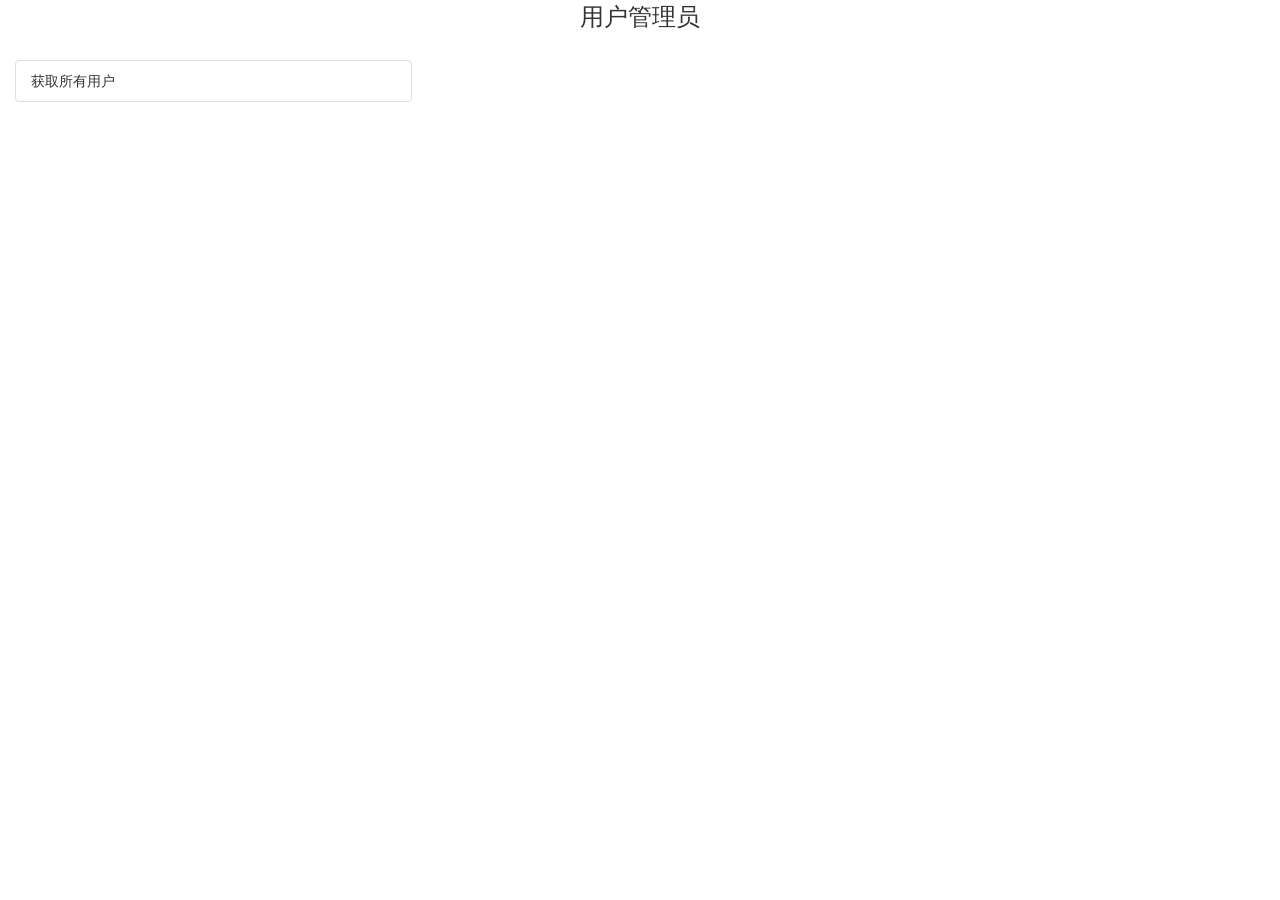
<file: web-front_end/html/userManager.html>
<!DOCTYPE html>
<html lang="en">
<head>
    <meta charset="UTF-8">
    <title>用户管理员</title>
    <link href="../css/bootstrap.css" rel="stylesheet">
    <link href="../css/app.css" rel="stylesheet">
    <script type="text/javascript" src="../js/jquery-3.3.1.js"></script>
    <script src="../js/paging_model.js"></script>
</head>
<body>
<div class="" style="text-align: center;height: 60px;font-size: 24px">
    用户管理员
</div>
<div class="col-sm-4 manager_table">
    <div>
        <ul  class="list-group">
            <li class="list-group-item" id="change_item_1">获取所有用户</li>
        </ul>
    </div>
</div>
<div class="col-sm-8">
    <div id="order1" style="display: none">
        <div class="user_article_body">
            <div class="user_article_head">
                <a href="#"><img src="../img/logo.jpg" style="height: 100%;width: 100%" class="img-circle"></a>
            </div>
            <div class="user_article_name">
                <h3>用户名</h3>
            </div>
            <div class="user_article_btn">
                <button type="button" class="btn btn-primary btn-default">删除</button>
                <button type="button" class="btn btn-primary btn-default">修改为管理员</button>
            </div>
        </div>
        <div class="user_article_body">
            <div class="user_article_head">
                <a href="#"><img src="../img/logo.jpg" style="height: 100%;width: 100%" class="img-circle"></a>
            </div>
            <div class="user_article_name">
                <h3>用户名</h3>
            </div>
            <div class="user_article_btn">
                <button type="button" class="btn btn-primary btn-default">删除</button>
                <button type="button" class="btn btn-primary btn-default">修改为管理员</button>
            </div>
        </div>
        <div class="user_article_body">
            <div class="user_article_head">
                <a href="#"><img src="../img/logo.jpg" style="height: 100%;width: 100%" class="img-circle"></a>
            </div>
            <div class="user_article_name">
                <h3>用户名</h3>
            </div>
            <div class="user_article_btn">
                <button type="button" class="btn btn-primary btn-default">删除</button>
                <button type="button" class="btn btn-primary btn-default">修改为管理员</button>
            </div>
        </div>
        <div class="user_article_body">
            <div class="user_article_head">
                <a href="#"><img src="../img/logo.jpg" style="height: 100%;width: 100%" class="img-circle"></a>
            </div>
            <div class="user_article_name">
                <h3>用户名</h3>
            </div>
            <div class="user_article_btn">
                <button type="button" class="btn btn-primary btn-default">删除</button>
                <button type="button" class="btn btn-primary btn-default">修改为管理员</button>
            </div>
        </div>
        <div class="user_article_body">
            <div class="user_article_head">
                <a href="#"><img src="../img/logo.jpg" style="height: 100%;width: 100%" class="img-circle"></a>
            </div>
            <div class="user_article_name">
                <h3>用户名</h3>
            </div>
            <div class="user_article_btn">
                <button type="button" class="btn btn-primary btn-default">删除</button>
                <button type="button" class="btn btn-primary btn-default">修改为管理员</button>
            </div>
        </div>
        <div class="user_article_body">
            <div class="user_article_head">
                <a href="#"><img src="../img/logo.jpg" style="height: 100%;width: 100%" class="img-circle"></a>
            </div>
            <div class="user_article_name">
                <h3>用户名</h3>
            </div>
            <div class="user_article_btn">
                <button type="button" class="btn btn-primary btn-default">删除</button>
                <button type="button" class="btn btn-primary btn-default">修改为管理员</button>
            </div>
        </div>
        <div class="user_article_body">
            <div class="user_article_head">
                <a href="#"><img src="../img/logo.jpg" style="height: 100%;width: 100%" class="img-circle"></a>
            </div>
            <div class="user_article_name">
                <h3>用户名</h3>
            </div>
            <div class="user_article_btn">
                <button type="button" class="btn btn-primary btn-default">删除</button>
                <button type="button" class="btn btn-primary btn-default">修改为管理员</button>
            </div>
        </div>
        <div class="user_article_body">
            <div class="user_article_head">
                <a href="#"><img src="../img/logo.jpg" style="height: 100%;width: 100%" class="img-circle"></a>
            </div>
            <div class="user_article_name">
                <h3>用户名</h3>
            </div>
            <div class="user_article_btn">
                <button type="button" class="btn btn-primary btn-default">删除</button>
                <button type="button" class="btn btn-primary btn-default">修改为管理员</button>
            </div>
        </div>
        <div class="user_article_body">
            <div class="user_article_head">
                <a href="#"><img src="../img/logo.jpg" style="height: 100%;width: 100%" class="img-circle"></a>
            </div>
            <div class="user_article_name">
                <h3>用户名</h3>
            </div>
            <div class="user_article_btn">
                <button type="button" class="btn btn-primary btn-default">删除</button>
                <button type="button" class="btn btn-primary btn-default">修改为管理员</button>
            </div>
        </div>
        <div class="pager-list"></div>
    </div>
</div>

</body>
<script>
    $(document).ready(function () {
        var temp = "none";

        $("#change_item_1").click(function () {
            openMatter(1);
        });
        function openMatter(obj) {
            for (var i = 1; i < 2; i++) {
                if (i == obj) {
                    temp = "block";
                } else {
                    temp = "none";
                }
                document.getElementById("order" + i).style.display = temp;

            }
        }
    });
    $().ready(function () {
        $('div.pager-list').pageList({
            prevText: '前一页',
            nextText: '下一页',
            recordText: '共{0}页，{1}条记录',
            totalCount: 200,
            goInputType: 'text',
            //showGoLink: true,
            showPageRange: 5,
            renderPerCall: true,
            clickCallback: function (currentPage) {
                console.info("currentPage:" + currentPage);
            }
        });
    });
</script>
</html>
</file>
<file: web-front_end/css/app.css>
*{
    margin: 0;
    padding: 0;
}
ul li{
    list-style: none;
    cursor: pointer;
}
a, a:hover, a:visited, a:link, a:active {
    color:#000;
    text-decoration:none;
    outline: none;
// a标签的四种状态都和本身颜色保持一致
}
.nav_btn{
    width: 60px;
    margin-top: 10px;
    margin-left: 50px;
    float: left;
}
.search_input{
    float: left;
    width: 400px;
    margin-top: 10px;
    margin-left: 15%;

}
.nav_ul{
    margin-right: 60px;
}

.index_body{
    width: 1024px;
}
/*用户信息css*/
.user_all{
    width: 1024px;
    height: 200px;
    margin: 0 auto;
}
.user_all .user_detail{
    padding-top: 50px;
    padding-left: 240px;
}
.user_all .user_detail ul li a:hover,
.user_all .user_detail ul li{
    list-style: none;
    float: left;
    font-weight:900;
}
.user_all .user_detail .li_item{
    padding-left: 40px;
}
.user_all .user_head{
    width: 160px;
    height: 160px;
    float: left;
}

.tab_chang{
    width: 800px;
    margin:0 auto;
}
.tab_chang table tr td{
    width: 250px;
    height: 50px;
    line-height: 50px;
    text-align: center;
    font-weight: 700;
}
.user_info{
    width: 1024px;
    margin: 0 auto;
    padding-top: 50px;
}
.user_info .tab_userinfo{
    width: 200px;
    margin-left:50px;
    float: left;
}
.user_info .tab_userinfo ul{
    width: 180px;
}
.user_info .show_userinfo{
    width: 600px;
    float: left;
    margin-left: 50px;
}
.user_info .show_userinfo .user_upload_head{
    width: 600px;
    height: 100px;
    padding-left: px;
}
.user_info .show_userinfo .user_upload_head .head_img{
    width: 100px;
    height: 100px;
    float: left;
}
.user_info .show_userinfo .edit_head{
    width: 180px;
    height: 60px;
    padding-top: 40px;
    padding-left: 50px;
    float: left;
}
.user_info .show_userinfo .user_detail_info{
    width: 400px;
    padding-top: 30px;
}
.user_info .show_userinfo .user_detail_info .user_detail_info_ev{
    height: 70px;
    padding-top: 20px;
    border-bottom: 1px solid #000000;
}
/*关注粉丝页css*/
.fallow_body{
    padding-top: 50px;
    width: 1024px;
    margin: 0 auto;
}
.fallow_body .tab_chang ul {
    width: 800px;
    height: 50px;
    margin: 0 auto;
    border-bottom: #eeeeee 1px;
}
.fallow_body .tab_chang ul li{
    list-style: none;
    font-size: 20px;
    text-align: center;
    float: left;
    width: 100px;
    margin-left: 50px;
    border-bottom:2px solid #eeeeee;
}
.fallow_body .fallow_change_body{
    width: 900px;
    margin: 0 auto;
}
.fallow_body .fallow_change_body .user_all{
    width: 900px;
    height: 150px;
    margin: 0 auto;
    padding-top: 50px;
    border-bottom: 1px solid #eeeeee;
}
.fallow_body .fallow_change_body .user_all .user_head{
    width: 80px;
    height: 80px;
    float: left;
}
.fallow_body .fallow_change_body .user_all .user_detail{
    padding-top: 5px;
    padding-left: 100px;
}
.fallow_body .fallow_change_body .user_all .user_detail ul{
    width: 700px;
}
.fallow_body .fallow_change_body .user_all .user_detail .li_item {
    padding-left: 20px;
}
.fallow_body .fallow_change_body .user_all .user_detail{
    width: 700px;
    height: 100px;
    float: left;
}
.fallow_body .fallow_change_body .user_all .user_detail ul li{
    list-style: none;
    float: left;
    font-weight:100;
}
.fallow_body .fallow_change_body .user_all .focus_btn{
    height: 100px;
    padding-top: 50px;
    float: left;
}
/*用户文章页*/
.article_body{
    width: 800px;
    margin: 0 auto;
}
.article_body .single_article{
    margin-top: 5px;
    height: 200px;
    border-bottom: 1px solid #000000;
}
.article_body .single_article .article_msg{
    width: 600px;
    float: left;
}
.article_body .single_article .article_msg .article_char{
    height: 100px;
    overflow: hidden;
    white-space: nowrap;
    text-overflow: ellipsis;
    width:600px;
}
.article_body .single_article .article_msg .article_detail{
    margin-top: 5px;
    height: 35px;
}
.article_body .single_article .article_msg .article_detail ul li{
    list-style: none;
    float: left;
    padding-left: 25px;
}

.article_body .single_article .article_img{
    float: left;
    width: 180px;
    height: 160px;
    padding-top: 20px;
}
.pager-list {
    position: relative;
    font-size: 10pt;
    margin: 0 auto;
}

.pager-list > .pager {
    display: block;
    position: relative;
}

.pager-list ul li {
    list-style: none;
    float: left;
    margin: 0 3px;
    min-width: 37px;
}

.pager-list ul li.next,
.pager-list ul li.prev {
    width: auto;
}

.pager-list ul li.disable a {
    color: #848c94;
}

.pager-list ul li .text {
    display: block;
    height: 30px;
    line-height: 30px;
    text-align: center;
    border: 0px;
    color: black;
    border-radius: 2px;
    -webkit-border-radius: 2px;
    -moz-border-radius: 2px;
}

.pager-list ul li.text input.go {
    width: 25px;
}
.pager-list ul li.text select.go {
    padding:2px 2px;
}
.pager-list ul li.text span.go {
    color: #848c94;
    margin-left: 2px;
    cursor: pointer;
    background-color: silver;
    padding: 4px;
    border-radius: 2px;
    -webkit-border-radius: 2px;
    -moz-border-radius: 2px;
}

.pager-list ul li a {
    display: block;
    /*width: 24px;*/
    padding: 0 7px;
    height: 26px;
    line-height: 26px;
    text-align: center;
    border: 1px solid #848c94;
    color: black;
    border-radius: 2px;
    -webkit-border-radius: 2px;
    -moz-border-radius: 2px;
}
/*分页*/
.pager-list ul li a:hover,
.pager-list ul li.active a {
    background-color: #b2d1d8;
}

/*超级管理员*/
.user_article_body{
    width:800px ;
    height: 100px;
    padding-left: 60px;
}
.user_article_body .user_article_head{
    height: 80px;
    width: 80px;
    float: left;
}
.user_article_body .user_article_name{
    height: 80px;
    width: 200px;
    float: left;
}
.user_article_body .user_article_btn{
    width: 400px;
    padding-top: 20px;
    padding-left: 20px;
    height:80px;
    float: left;
}
.single_article{
    margin-top: 5px;
    height: 200px;
    border-bottom: 1px solid #000000;
}
.single_article .article_msg{
    width: 600px;
    float: left;
}
.single_article .article_msg .article_char{
    height: 100px;
}
.single_article .article_msg .article_char p{
    /*position:relative;*/
    line-height:1.4em;
    height:4.2em;/* 3 倍line-height  多少倍就是多少行*/
    overflow:hidden;
}
.single_article .article_msg .article_detail{
    margin-top: 5px;
    height: 35px;
}
.single_article .article_msg .article_detail ul li{
    list-style: none;
    float: left;
    padding-left: 25px;
}

.single_article .article_img{
    float: left;
    width: 180px;
    height: 160px;
    padding-top: 20px;
}
.single_article .article_btn{
    float: left;
    width:140px;
    height: 40px;
    padding-top: 70px;
}


/*文章详情*/
.follow-detail .user_all{
    width: 600px;
    height: 100px;
    margin: 0 auto;
    border-bottom: 1px solid #000000;
}
.follow-detail .user_all .user_head{
    width: 80px;
    height: 80px;
    float: left;
}
.follow-detail .user_all .user_detail{
    padding-top: 5px;
    padding-left: 50px;
}
.follow-detail .user_all .user_detail ul{
    width: 400px;
}
.follow-detail .user_all .user_detail .li_item {
    padding-left: 20px;
}
.follow-detail .user_all .user_detail{
    width: 400px;
    height: 100px;
    float: left;
}
.follow-detail .user_all .user_detail ul li{
    list-style: none;
    float: left;
    font-weight:100;
}
.follow-detail .user_all .focus_btn{
    height: 100px;
    padding-top: 50px;
    float: left;
}
.content_area{
    width: 600px;
    margin: 0 auto;
}
.review_area{
    width: 600px;
    margin: 0 auto;
}
.review_area .user_head{
    width: 50px;
    height: 50px;
    float: left;
}
</file>
<file: documention/p1_Requirement Analysis/prototype/resources/css/default.css>
﻿body {
  font-family : Arial, Helvetica, Sans-Serif;
  background-color: #8f949a;
  overflow:hidden;
}
a {
  cursor: pointer;
}

input[type="radio"], input[type="checkbox"] {
    margin: 0px 9px 0px 0px;
    vertical-align: bottom;
}

input {
    -webkit-box-sizing: border-box;
    -moz-box-sizing: border-box;
    box-sizing: border-box;
}

#maximizePanelContainer {
  font-size: 4px;
  position:absolute;
  left: 0px;
  top: 0px;
  width: 55px;
  height: 20px;
  overflow: visible;
  z-index: 1000;
}
#maximizePanelOver {
    position: absolute;
    left: 0px;
    top: 0px;
    width: 55px;
    height: 20px;
}
.maximizePanel {
    position: absolute;
    left: 0px;
    top: 0px;
    width: 55px;
    height: 20px;
    background: #a2a2a2 url('../images/expand.png') no-repeat center center;
    background: url('../images/expand.svg') no-repeat center center, linear-gradient(rgba(200,200,200,.5),rgba(200,200,200,.5));
    cursor: pointer;
}

#interfaceControlFrameMinimizeContainer {
  position:absolute;
    top: 0px;
    left: 0px;
  font-size: 2px; /*for IE*/
  text-align: right;
  z-index: 100;
    height: 20px;
    width: 55px;
    background-color: #62666b;
}
#interfaceControlFrameMinimizeContainer a {
    display: inline-block;
    width: 55px;
    height: 20px;
    font-size: 2px;
    background: url('../images/close.png') no-repeat center center;
    background: url('../images/close.svg') no-repeat center center, linear-gradient(transparent,transparent);
    text-decoration: none;
}

.hashover #interfaceControlFrameMinimizeContainer a:hover {
    background: url('../images/close_hover.png') no-repeat center center;
    background: url('../images/close_hover.svg') no-repeat center center, linear-gradient(transparent,transparent);
}

#interfaceControlFrame {
    margin: 0px 0px 0px 55px;
}

#interfaceControlFrameCloseContainer {
    /*display: none;*/
    position:absolute;
    bottom: 0px;
    left: 0px;
    font-size: 9px;
    font-family: 'Trebuchet MS';
    font-weight: bold;
    letter-spacing: 1px;
    z-index: 100;
    width: 55px;
    background-color: #62666b;
    text-align: center;  
}
#interfaceControlFrameCloseContainer a {
    display: inline-block;
    width: 55px;
    color: #ffffff;
    padding: 5px 0px;
}

#interfaceControlFrameHeader li a {
    display: block;
    width: 54px;
    height: 78px;
    text-align: center;
    padding-top: 50px;
    outline: none;
    margin-right: 1px;
    text-decoration: none;
    color: #ffffff;
    white-space: nowrap;
    background-color: transparent;
    background-repeat: no-repeat;
    background-position: 50% 17px;
    box-sizing: border-box;
    -moz-box-sizing: border-box;
    -webkit-box-sizing: border-box;
    border-left: 4px solid transparent;
    border-right: 4px solid transparent;
}

.hashover #interfaceControlFrameHeader li a:hover {
    background-color: transparent;
    background-repeat: no-repeat;
    background-position: 50% 17px;
    color: #c2c2c2;
}

#interfaceControlFrameHeader li a.selected, #interfaceControlFrameHeader li a.selected:hover {
    background-color: #f5f5f5;
    background-repeat: no-repeat;
    background-position: 50% 17px;
    color: #62666b;
    border-left: 5px solid #138CDD;
}

#interfaceControlFrameHeaderContainer {
    float: left;
    overflow: visible;
    width: 55px;
    margin-left: -55px;
    margin-top: 20px;
}

#interfaceControlFrameHeader {
    position: relative;
    list-style: none;
    font-size: 8px;
    z-index: 50;
    font-family: 'Trebuchet MS';
    font-weight: bold;
    letter-spacing: 1px;
}

#interfaceControlFrameContainer {
    float: right;
    background-color: #f5f5f5;
    overflow: hidden;
    width: 100%;
}

#interfaceControlFrameLogoContainer {
  background-color: White;
  padding: 20px 10px 10px 10px;
  overflow: hidden;
}

#interfaceControlFrameLogoImageContainer {
  text-align: center;
}

#interfaceControlFrameLogoCaptionContainer {
  text-align: center;
  margin: 5px 10px 0px 10px;
  font-size: 12px;
  color: #4a4a4a;
}

#logoImage {
    width: 100%;
}

.emptyStateContainer {
    text-align: center;
    padding: 0px 10px;
    margin-top: 32px
}

.emptyStateTitle {
    margin: 0px 0px 9px 0px;
    font-weight: bold;
}

.emptyStateContent {
    line-height: 16px;
}

.dottedDivider {
    height: 2px;
    margin: 15px 0px 15px 0px;
    background: url('../images/divider.png') no-repeat center center;
    background: url('../images/divider.svg') no-repeat center center, linear-gradient(transparent,transparent);
}

.nondottedDivider {
    height: 2px;
    margin: 9px 0px 9px 0px;
}
</file>
<file: documention/p1_Requirement Analysis/prototype/plugins/sitemap/styles/sitemap.css>
﻿
#sitemapHost {
    font-size: 12px;
    color:#4a4a4a;
    height: 100%;
}

#sitemapHostBtn a {
    background: url('images/sitemap_on.png');
    background: url('images/sitemap_on.svg'),linear-gradient(transparent, transparent);
}

.hashover #sitemapHostBtn a:hover {
    background: url('images/sitemap_hover.png');
    background: url('images/sitemap_hover.svg'),linear-gradient(transparent, transparent);
}

#sitemapHostBtn a.selected, #sitemapHostBtn a.selected:hover {
    background: url('images/sitemap_off.png');
    background: url('images/sitemap_off.svg'),linear-gradient(transparent, transparent);
}

#sitemapHost .pageButtonHeader {
    top: -27px;
}

#sitemapTreeContainer {
    overflow: auto;
    width: 100%;
    height: 100%;
    -webkit-overflow-scrolling: touch;
}

.sitemapTree {
    margin: 0px 0px 10px 0px;
    overflow:visible;
}

.sitemapTree ul {
    list-style-type: none;
    margin: 0px 0px 0px 0px;
    padding-left: 0px;
}

.sitemapPlusMinusLink 
{
}

.sitemapMinus 
{
	vertical-align:middle;
    background: url('images/minus.gif');
    background-repeat: no-repeat;
	margin-right: 3px;	
	margin-bottom: 1px;
    height:9px;
    width:9px;
    display:inline-block;
}

.sitemapPlus 
{
	vertical-align:middle;
    background: url('images/plus.gif');
    background-repeat: no-repeat;
	margin-right: 3px;	
	margin-bottom: 1px;
	height:9px;
    width:9px;
    display:inline-block;
}

.sitemapPageLink 
{
    margin-left: 0px;
}

.sitemapPageIcon 
{
	margin: 0px 0px -3px 4px;
    width: 16px;
    height: 16px;
    display: inline-block;
    background: url('images/page.png') no-repeat center center;
    background: url('images/page.svg') no-repeat center center, linear-gradient(transparent,transparent);
}

.sitemapFlowIcon
{
    background: url('images/flow.png') no-repeat center center;
    background: url('images/flow.svg') no-repeat center center, linear-gradient(transparent,transparent);
}

.sitemapFolderIcon
{
    background: url('images/folder_closed.png') no-repeat center center;
    background: url('images/folder_closed.svg') no-repeat center center, linear-gradient(transparent,transparent);
}

.sitemapFolderOpenIcon
{
    background: url('images/folder_open.png') no-repeat center center;
    background: url('images/folder_open.svg') no-repeat center center, linear-gradient(transparent,transparent);
}

.sitemapPageName 
{
    margin-left: 7px;
}

.sitemapNode 
{
    /*margin:4px 0px 4px 0px;*/
    white-space:nowrap;
}

.sitemapPageLinkContainer {
    /*display: inline-block;*/
    margin-left: 0px;
    padding: 4px 0px 4px 0px;
}
/*
.sitemapNode div
{
	padding-top: 1px; 
	padding-bottom: 3px;
    padding-left: 20px;
	height: 14px;
}
*/

.sitemapExpandableNode 
{
	margin-left: 0px;
}

.sitemapHighlight 
{
    /*display: inline-block;*/
	background-color : #C8E0F0;
    font-weight: bold;
}

.sitemapGreyedName
{
	color: #AAA;
}


.pluginNameHeader
{
    font-family: 'Trebuchet MS';
	font-size: 12px;
    letter-spacing: 1px;
	/*font-weight: bold;*/
	white-space: nowrap;
    margin-bottom: 5px;
}

.pageNameHeader
{
    font-family: 'Trebuchet MS';
    /*display: inline-block;*/
    /*float: left;*/
	font-size: 15px;
	font-weight: bold;
	/*height: 23px;*/
    padding-right: 77px;
	white-space: nowrap;
    overflow: hidden;
    text-overflow: ellipsis;
}

.pageButtonHeader
{
    float: right;
    position: relative;
    /*width: 72px;*/
	height: 24px;
    top: -22px;
    margin-bottom: -24px;
}

.sitemapHeader
{
    padding-top: 27px;
    border-bottom: 1px solid #d9d9d9;
    min-width: 110px;
}

.sitemapToolbar {
    margin: 0px 5px 14px 12px;
}

.sitemapToolbarButton
{
    float: left;
    width: 22px;
    height: 22px;
    border: 1px solid transparent;
}

#linksButton {
    background: url('images/share.png') no-repeat center center;
    background: url('images/share.svg') no-repeat center center, linear-gradient(transparent,transparent);
}

#linksButton:hover {
    background: url('images/share_hover.png') no-repeat center center;
    background: url('images/share_hover.svg') no-repeat center center, linear-gradient(transparent,transparent);
}

#linksButton.sitemapToolbarButtonSelected, .hashover #linksButton.sitemapToolbarButtonSelected:hover {
    background: url('images/share_on.png') no-repeat center center;
    background: url('images/share_on.svg') no-repeat center center, linear-gradient(transparent,transparent);
}

#adaptiveButton {
    background: url('images/views.png') no-repeat center center;
    background: url('images/views.svg') no-repeat center center, linear-gradient(transparent,transparent);
}

#adaptiveButton:hover {
    background: url('images/views_hover.png') no-repeat center center;
    background: url('images/views_hover.svg') no-repeat center center, linear-gradient(transparent,transparent);
}

#adaptiveButton.sitemapToolbarButtonSelected, #adaptiveButton.sitemapToolbarButtonSelected:hover {
    background: url('images/views_on.png') no-repeat center center;
    background: url('images/views_on.svg') no-repeat center center, linear-gradient(transparent,transparent);
}

#highlightInteractiveButton {
    background: url('images/hotspots.png') no-repeat center center;
    background: url('images/hotspots.svg') no-repeat center center, linear-gradient(transparent,transparent);
    margin-top: 1px;
}

#highlightInteractiveButton:hover {
    background: url('images/hotspots_hover.png') no-repeat center center;
    background: url('images/hotspots_hover.svg') no-repeat center center, linear-gradient(transparent,transparent);
}

#highlightInteractiveButton.sitemapToolbarButtonSelected, #highlightInteractiveButton.sitemapToolbarButtonSelected:hover {
    background: url('images/hotspots_on.png') no-repeat center center;
    background: url('images/hotspots_on.svg') no-repeat center center, linear-gradient(transparent,transparent);
}

/*#variablesButton {
    background: url('images/229_variables_16.png') no-repeat center center;
}*/

#searchButton {
    background: url('images/232_search_16.png') no-repeat center center;
}

.sitemapLinkContainer
{
	margin-top: 8px;
	padding-right: 5px;
	/*font-size: 12px;*/
}

.sitemapLinkField 
{
	width: 100%;
	font-size: 12px;
	margin-top: 3px;
    padding: 5px;
}

.sitemapRadioSelected {
    font-weight: bold;
}

.sitemapOptionContainer
{
	margin-top: 8px;
	padding-right: 5px;
	/*font-size: 12px;*/
}

#sitemapOptionsDiv
{
	margin-top: 10px;
	/*margin-left: 16px;*/
}

#viewSelectDiv
{
    padding: 2px 0px 0px 0px;
	/*margin-left: 5px;*/
}

#viewSelect
{
	width: 70%;
}

.sitemapUrlOption
{
	padding-bottom: 8px;
}

.optionLabel
{
	font-size: 12px;
}

.sitemapPopupContainer
{
    display: none;
    position: absolute;
	background-color: #F4F4F4;
	border: 1px solid #B9B9B9;
	padding: 5px 5px 5px 5px;
	margin: 5px 0px 0px 5px;
    z-index: 1;
}

#sitemapLinksContainer {
    border-top: 1px solid #d9d9d9;
    padding: 10px;
    margin-left: 0px;
    /*line-height: 18px;*/
}

#adaptiveViewsContainer {
    border-top: 1px solid #d9d9d9;
    padding: 10px;
    margin-left: 0px;
    line-height: 18px;
}

.adaptiveViewOption
{
	padding: 2px;
}

.adaptiveViewOption:hover
{ 
	background-color: rgb(204,235,248);
	cursor: pointer;
}

.currentAdaptiveView {
    font-weight: bold;
}

.adaptiveCheckboxDiv {
	height: 15px;
	width: 15px;
	float: left;
}

.checkedAdaptive {
	background: url('images/adaptivecheck.png') no-repeat center center;
}

/*#variablesContainer 
{
	max-height: 350px;
	overflow: auto;
}*/

/*#variablesClearLink 
{
	color: #069;
	left: 5px;
}*/

#searchDiv {
    padding: 8px 12px 11px 12px;
}

#searchBox {
    width: 100%;
    border: none;
    border-top: 1px solid #d9d9d9;
    /*border-bottom: 1px solid #d9d9d9;*/
    padding: 5px;
    font-size: 12px;
}

.searchBoxHint 
{
	color: #8f949a;
	/*font-style: italic;*/
}

#sitemapLinksPageName
{
	font-weight: bold;
}

#sitemapOptionsHeader
{
	font-weight: bold;
}
</file>
<file: documention/p1_Requirement Analysis/prototype/plugins/page_notes/styles/page_notes.css>
﻿#pageNotesHost {
    font-size: 12px;
    color:#4a4a4a;
    height: 100%;
}

#pageNotesHostBtn a {
    background: url('images/notes_on.png');
    background: url('images/notes_on.svg'),linear-gradient(transparent, transparent);
}

.hashover #pageNotesHostBtn a:hover {
    background: url('images/notes_hover.png');
    background: url('images/notes_hover.svg'),linear-gradient(transparent, transparent);
}

#pageNotesHostBtn a.selected, #pageNotesHostBtn a.selected:hover {
    background: url('images/notes_off.png');
    background: url('images/notes_off.svg'),linear-gradient(transparent, transparent);
}

#footnotesButton {
    background: url('images/footnotes.png') no-repeat center center;
    background: url('images/footnotes.svg') no-repeat center center,linear-gradient(transparent, transparent);
}

#footnotesButton:hover {
    background: url('images/footnotes_hover.png') no-repeat center center;
    background: url('images/footnotes_hover.svg') no-repeat center center,linear-gradient(transparent, transparent);
}

#footnotesButton.sitemapToolbarButtonSelected, #footnotesButton.sitemapToolbarButtonSelected:hover {
    background: url('images/footnotes_on.png') no-repeat center center;
    background: url('images/footnotes_on.svg') no-repeat center center,linear-gradient(transparent, transparent);
}

.nextPageButton {
    background: url('images/forward.png') no-repeat center center;
    background: url('images/forward.svg') no-repeat center center,linear-gradient(transparent, transparent);    
}

.nextPageButton:hover {
    background: url('images/forward_hover.png') no-repeat center center;
    background: url('images/forward_hover.svg') no-repeat center center,linear-gradient(transparent, transparent);    
}

.prevPageButton {
    background: url('images/back.png') no-repeat center center;
    background: url('images/back.svg') no-repeat center center,linear-gradient(transparent, transparent);    
}

.prevPageButton:hover {
    background: url('images/back_hover.png') no-repeat center center;
    background: url('images/back_hover.svg') no-repeat center center,linear-gradient(transparent, transparent);    
}

#pageNotesScrollContainer 
{
    overflow: auto;
    width: 100%;
    /*height: 100%;*/
    -webkit-overflow-scrolling: touch;
}    

#pageNotesContainer 
{
    /*padding: 10px 10px 10px 12px;*/
}

#pageNotesContent 
{
	overflow: visible;
}

.pageNoteContainer 
{
    padding: 10px;
}

.pageNoteName 
{
    font-family: 'Trebuchet MS';
	font-size: 14px;
    font-weight: bold;
	margin-bottom: 5px;
	/*text-decoration: underline;*/
	white-space: nowrap;
}

.pageNote 
{
    line-height: 21px;
	/*margin-bottom: 20px;*/
}

.widgetNoteContainer {
    padding: 10px;
    border-bottom: 1px solid transparent;
    border-top: 1px solid transparent;
    cursor: pointer;
}

.widgetNoteContainerSelected {
    background-color: white;
    border-bottom: 1px solid #c2c2c2;
    border-top: 1px solid #c2c2c2;
}

/*.widgetNoteContainer:hover {
    background-color: white;
    //border-bottom: 1px solid #c2c2c2;
    //border-top: 1px solid #c2c2c2;
}*/

.widgetNoteFootnote {
    display: inline-block;
    /*vertical-align: top;
    margin: 2px 5px 10px 0px;
    padding: 1px 6px;
    font-size: 10px;
    color: #ffffff;
    background-color: #0a6cd6;*/
    width: 13px;
    height: 12px;
    padding-top: 1px;
    text-align: center;
    background-color: #138CDD;
    /*-moz-box-shadow: 1px 1px 3px #aaa;
    -webkit-box-shadow: 1px 1px 3px #aaa;
    box-shadow: 1px 1px 3px #aaa;*/
    font-size: 0px;
    margin-right: 8px;
}

div.annnoteline {
    display: inline-block;
    width: 9px;
    height: 1px;
    border-bottom: 1px solid white;
    margin-top: 1px;
}

.widgetNoteLabel {
    display: inline-block;
    vertical-align: top;
    font-family: 'Trebuchet MS';
	font-size: 14px;
    font-weight: bold;
	margin-bottom: 5px;    
}

.noteLink {
    text-decoration: inherit;
    color: inherit;
}

.noteLink:hover {
    background-color: white;
}
</file>
<file: documention/p1_Requirement Analysis/prototype/plugins/debug/styles/debug.css>
﻿#debugHost {
    font-size: 12px;
    color:#4a4a4a;
    height: 100%;
}

#debugHostBtn a {
    background: url('images/variables_on.png');
    background: url('images/variables_on.svg'),linear-gradient(transparent, transparent);
}

.hashover #debugHostBtn a:hover {
    background: url('images/variables_hover.png');
    background: url('images/variables_hover.svg'),linear-gradient(transparent, transparent);
}

#debugHostBtn a.selected, #debugHostBtn a.selected:hover {
    background: url('images/variables_off.png');
    background: url('images/variables_off.svg'),linear-gradient(transparent, transparent);
}

#debugHeader .pageNameHeader {
    padding-right: 0px;
}

#variablesClearLink {
    display: inline-block;
    margin-bottom: 15px;
}

#variablesClearLink:hover {
    color: #0a6cd6;
}

#traceClearLink {
    display: inline-block;
    margin-bottom: 15px;
}

#traceClearLink:hover {
    color: #0a6cd6;
}

#debugScrollContainer 
{
    overflow: auto;
    width: 100%;
    height: 100%;
    -webkit-overflow-scrolling: touch;
}

#debugContainer {
        padding: 10px 10px 10px 10px;
}

.variableName
{
	font-weight: bold;
}

.variableDiv
{
    margin-bottom: 20px;
    line-height: 16px;

}

#variablesContainer {
    padding-bottom: 5px;
    /*overflow: auto;*/
}

#traceContainer {
    padding-top: 15px;
    /*padding: 0px 10px 10px 10px;*/
}

.debugToolbarButton 
{
	font-size: 1em;
	color: #069;
}

.axEventBlock {
    display: inline-block;
    width: 100%;
    margin: 5px 0px 5px 0px;
    line-height: 21px;
}

/*a.axEventBlock:hover {
    background-color: #069;
    color: white;
}*/

.axTime {
    margin: 0px 0px 0px 0px;
    font-size: 11px;
    color: #b1b3b5;
}

.axLabel {
    margin: 0px 0px 5px 0px;
    font-family: 'Trebuchet MS';
    font-size: 14px;
    font-weight: bold;
}

.lastAxEvent {
    margin-bottom: 10px;
    border-bottom: 1px solid #c2c2c2;
    padding-bottom: 10px;
}

.axEvent {
    margin: 0px 0px 5px 0px;
    font-weight: bold;
}

.axCase {
    margin: 0px 0px 5px 8px;
    font-style: italic;
}

.axAction {
    margin: 0px 0px 5px 13px;
}

#traceEmptyState.emptyStateContainer {
    margin-top: 0px;
}

.debugLinksContainer {
    text-align: right;
}
</file>
<file: documention/p1_Requirement Analysis/prototype/plugins/recordplay/styles/recordplay.css>
﻿#recordPlayHost {
    font-size: 12px;
    color:#333;
    height: 100%;
}


#recordPlayContainer 
{
    overflow: auto;
    width: 100%;
    height: 100%;
    padding: 10px 10px 10px 10px;
}

#recordPlayToolbar 
{
	margin: 5px 5px 5px 5px;
    height: 22px;
}

#recordPlayToolbar .recordPlayButton
{
    float: left;
    width: 22px;
    height: 22px;
    border: 1px solid transparent;
}

#recordPlayToolbar .recordPlayButton:hover
{
    border: 1px solid rgb(0,157,217);
    background-color : rgb(166,221,242);
}

#recordPlayToolbar .recordPlayButton:active
{
    border: 1px solid rgb(0,157,217);
    background-color : rgb(204,235,248);
}

#recordPlayToolbar .recordPlayButtonSelected {
    border: 1px solid rgb(0,157,217);
    background-color : rgb(204,235,248);    
}

#recordButton {
    background: url('../../sitemap/styles/images/233_hyperlink_16.png') no-repeat center center;
}

#playButton {
    background: url('../../sitemap/styles/images/225_responsive_16.png') no-repeat center center;
}

#stopButton {
    background: url('../../sitemap/styles/images/228_togglenotes_16.png') no-repeat center center;
}

#deleteButton {
    background: url('../../sitemap/styles/images/231_event_16.png') no-repeat center center;
}

#recordNameHeader
{
    /* yeah??*/
	font-size: 13px;
	font-weight: bold;
	height: 23px;
	white-space: nowrap;
}

#recordPlayContent 
{
    /* yeah??*/
	overflow: visible;
}

.recordPlayName 
{
	font-size: 12px;
	margin-bottom: 5px;
	text-decoration: underline;
	white-space: nowrap;
}

.recordPlay 
{
	margin-bottom: 10px;
}
</file>
<file: web-front_end/css/xcConfirm.css>
/*垂直居中*/
.verticalAlign{ vertical-align:middle; display:inline-block; height:100%; margin-left:-1px;}

.xcConfirm .xc_layer{position: fixed; top: 0; left: 0; width: 100%; height: 100%; background-color: #666666; opacity: 0.5; z-index: 2147000000;}
.xcConfirm .popBox{position: fixed; left: 50%; top: 50%; background-color: #ffffff; z-index: 2147000001; width: 570px; height: 300px; margin-left: -285px; margin-top: -150px; border-radius: 5px; font-weight: bold; color: #535e66;}
.xcConfirm .popBox .ttBox{height: 30px; line-height: 30px; padding: 14px 30px; border-bottom: solid 1px #eef0f1;}
.xcConfirm .popBox .ttBox .tt{font-size: 18px; display: block; float: left; height: 30px; position: relative;}
.xcConfirm .popBox .ttBox .clsBtn{display: block; cursor: pointer; width: 12px; height: 12px; position: absolute; top: 22px; right: 30px; background: url(../img/icons.png) -48px -96px no-repeat;}
.xcConfirm .popBox .txtBox{margin: 40px 100px; height: 100px; overflow: hidden;}
.xcConfirm .popBox .txtBox .bigIcon{float: left; margin-right: 20px; width: 48px; height: 48px; background-image: url(../img/icons.png); background-repeat: no-repeat; background-position: 48px 0;}
.xcConfirm .popBox .txtBox p{ height: 84px; margin-top: 16px; line-height: 26px; overflow-x: hidden; overflow-y: auto;}
.xcConfirm .popBox .txtBox p input{width: 364px; height: 30px; border: solid 1px #eef0f1; font-size: 18px; margin-top: 6px;}
.xcConfirm .popBox .btnArea{border-top: solid 1px #eef0f1;}
.xcConfirm .popBox .btnGroup{float: right;}
.xcConfirm .popBox .btnGroup .sgBtn{margin-top: 14px; margin-right: 10px;}
.xcConfirm .popBox .sgBtn{display: block; cursor: pointer; float: left; width: 95px; height: 35px; line-height: 35px; text-align: center; color: #FFFFFF; border-radius: 5px;}
.xcConfirm .popBox .sgBtn.ok{background-color: #0095d9; color: #FFFFFF;}
.xcConfirm .popBox .sgBtn.cancel{background-color: #546a79; color: #FFFFFF;}
</file>
